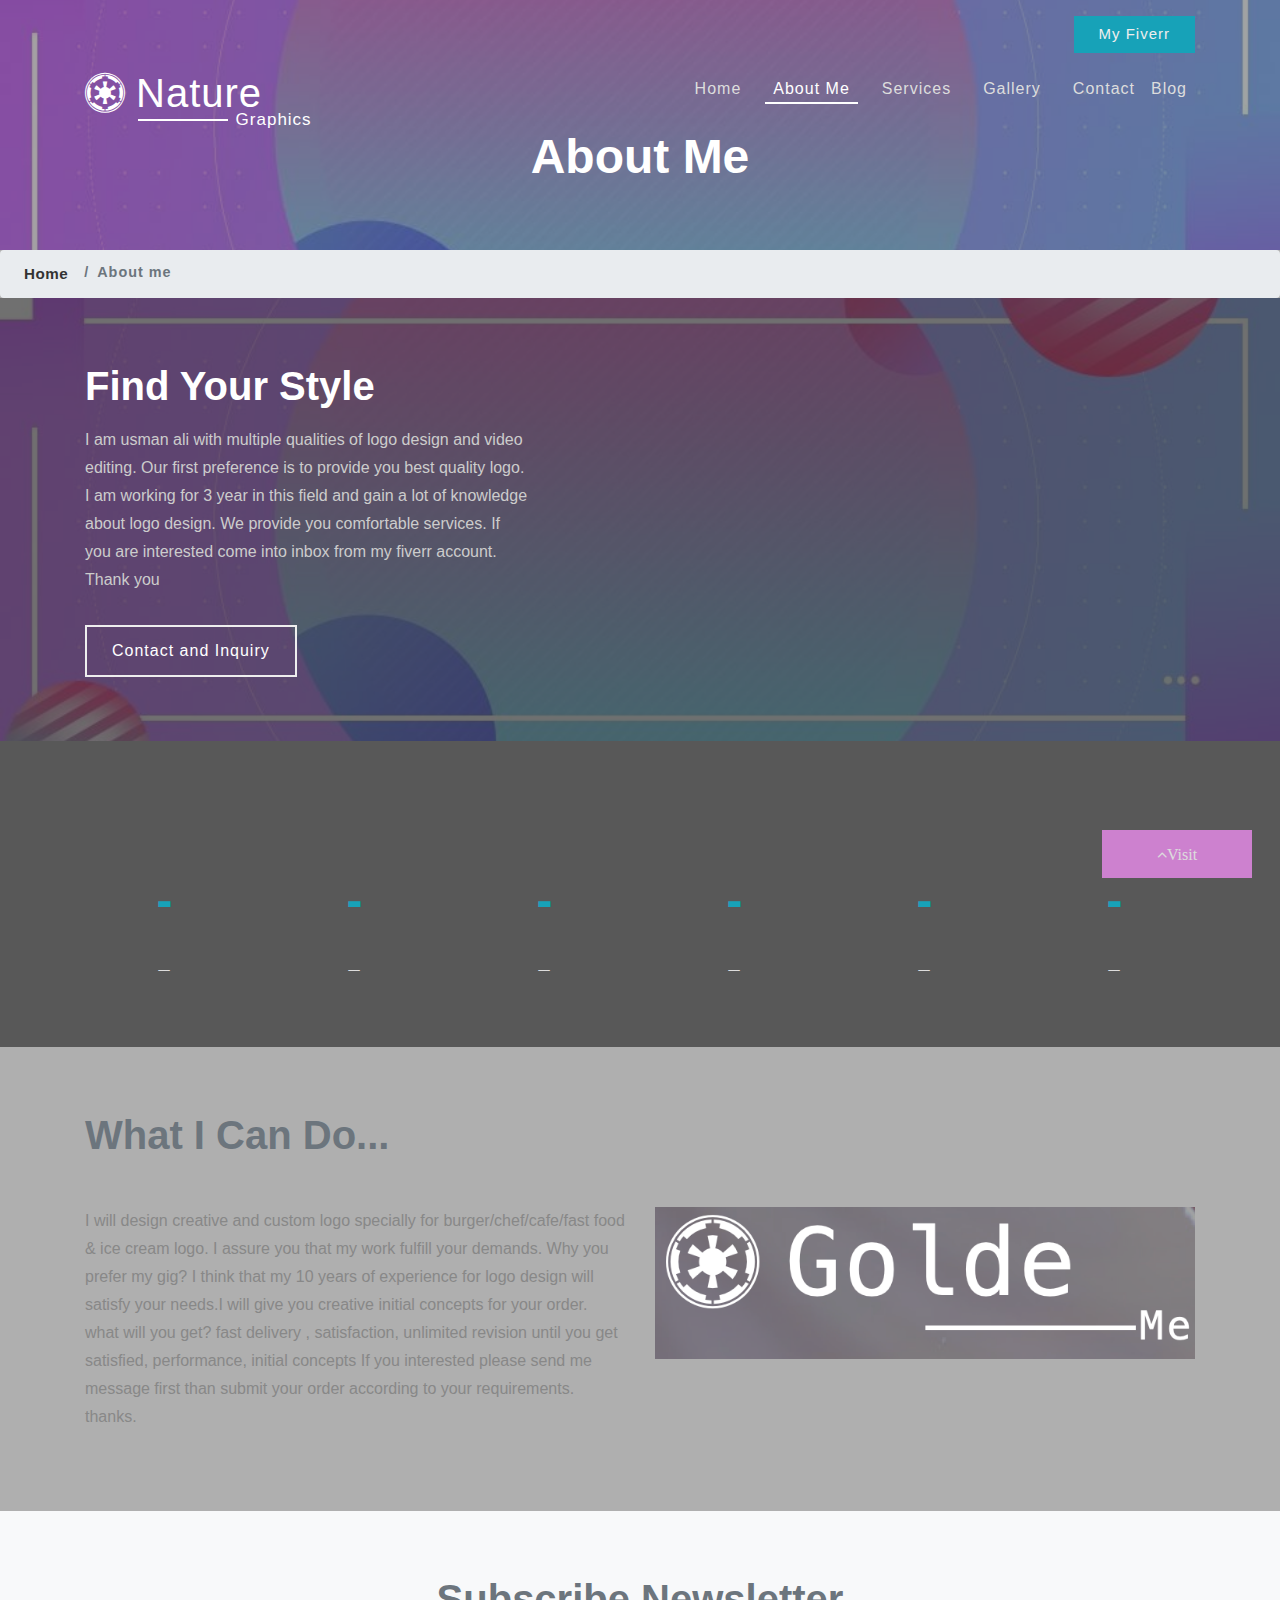
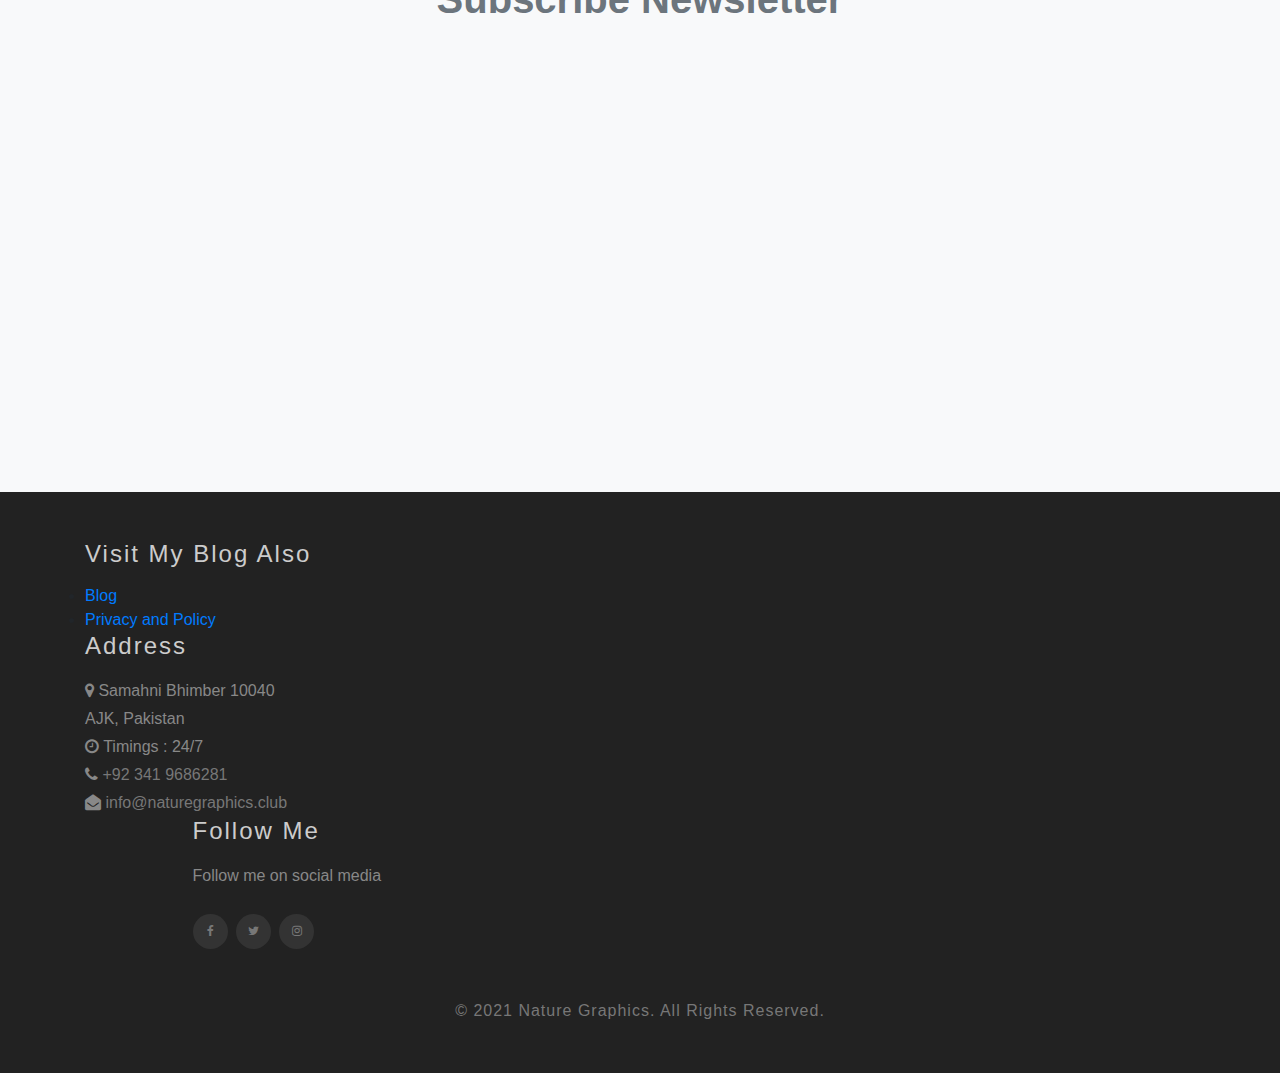
<file: about.html>
<!DOCTYPE html>
<html lang="en">
<head>
	<script data-ad-client="ca-pub-7549338751121522" async src="https://pagead2.googlesyndication.com/pagead/js/adsbygoogle.js"></script>
<script async custom-element="amp-auto-ads"
        src="https://cdn.ampproject.org/v0/amp-auto-ads-0.1.js">
</script>
<title>About me :  Nature Graphics</title>
	
	<!-- Meta tag Keywords -->
	<meta name="viewport" content="width=device-width, initial-scale=1">
	<meta charset="utf-8">
	<meta name="keywords" content="Wedding Organizer web template, Bootstrap Web Templates, Flat Web Templates, Android Compatible web template, 
	Smartphone Compatible web template, free webdesigns for Nokia, Samsung, LG, SonyEricsson, Motorola web design" />
	<script type="application/x-javascript">
		addEventListener("load", function () {
			setTimeout(hideURLbar, 0);
		}, false);

		function hideURLbar() {
			window.scrollTo(0, 1);
		}
	</script>
	<!--// Meta tag Keywords -->
    
	<!-- css files -->
	<link rel="stylesheet" href="css/bootstrap.css"> <!-- Bootstrap-Core-CSS -->
	<link rel="stylesheet" href="css/style.css" type="text/css" media="all" /> <!-- Style-CSS --> 
	<link rel="stylesheet" href="css/font-awesome.min.css"> <!-- Font-Awesome-Icons-CSS -->
	<!-- //css files -->

	<!--web font-->
	<link href="//fonts.googleapis.com/css?family=Inconsolata:400,700&amp;subset=latin-ext,vietnamese" rel="stylesheet">
	<!--//web font-->

</head>

<body>

<!-- header -->
<header>
	<div class="container">
		<!-- top header -->
		<section class="row top_header pt-3">
			<div class="col-lg-6 buttons ml-auto">
 				<a class="btn btn-info1 btn-lg-block w3ls-btn1 px-sm-4 px-3 text-capitalize" href="https://fiverr.com/killer_designs2">My Fiverr</a>
			</div>
		</section>
		<!-- top header -->
		<!-- nav -->
		<nav class="py-3">
        <div id="logo">
			<h1>
				<a class="navbar-brand" href="/"> <span class="fa fa-empire"></span>Nature <span><span class="line"></span>Graphics</span>
				</a>
			</h1>
		</div>

        <label for="drop" class="toggle"><span class="fa fa-bars"></span></label>
        <input type="checkbox" id="drop" />
            <ul class="menu mt-2">
                <li class="mr-lg-3 mr-2"><a href="/">Home</a></li>
                <li class="mr-lg-3 mr-2 active"><a href="about">About me</a></li>
                <li class="mr-lg-3 mr-2"><a href="services">Services</a></li>
                <li class="mr-lg-3 mr-2"><a href="gallery">Gallery</a></li>
                 <li><a href="contact">Contact</a></li>
                 <li><a href="https://blog.naturegraphics.club">Blog</a></li>
            </ul>
        </nav>
		<!-- //nav -->
	</div>
</header>
<!-- //header -->

 <!-- inner banner -->
    <div class="inner_banner layer" id="home">
        <div class="container">
            <div class="agileinfo-inner">
                <h2 class="text-center text-white">
                    About me
                </h2>
            </div>
        </div>
    </div>
    <!-- //inner banner -->
    <!-- breadcrumbs -->
    <nav aria-label="breadcrumb">
        <ol class="breadcrumb">
            <li class="breadcrumb-item">
                <a href="/">Home</a>
            </li>
            <li class="breadcrumb-item active" aria-current="page">About me</li>
        </ol>
    </nav>
    <!-- //breadcrumbs -->



<!-- contact query -->
<section class="query">
	<div class="wthree-different-dot1 py-5">
		<div class="container py-sm-3">
			<div class="row query-grids">
				<div class="col-lg-5">
					<h4 class="mb-3">Find Your Style</h4>
					<p class="mb-3">I am usman ali with multiple qualities of logo design and video editing. Our first preference is to provide you best quality logo. I am working for 3 year in this field and gain a lot of knowledge about logo design. We provide you comfortable services. 
						If you are interested come into inbox from my fiverr account. Thank you</p>
					<a href="contact">Contact and Inquiry </a>
				</div>
			</div>
		</div>
	</div>
</section>
<!-- //contact query -->
<center>
	<script type="text/javascript">
	atOptions = {
		'key' : '7c0c772cb9c5f2d20854642a2643d817',
		'format' : 'iframe',
		'height' : 60,
		'width' : 468,
		'params' : {}
	};
	document.write('<scr' + 'ipt type="text/javascript" src="http' + (location.protocol === 'https:' ? 's' : '') + '://www.effectivedisplayformat.com/7c0c772cb9c5f2d20854642a2643d817/invoke.js"></scr' + 'ipt>');
</script>
	</center>
<!-- /stats -->
<section class="stats_test">
	<div class="wthree-different-dot1 py-5">
	<div class="container py-3">
		<h3 class="heading text-capitalize mb-lg-5 mb-4">  </h3>
		<div class="row">
			<div class="col-12 text-center inner_stat_wthree_agileits">
				<div class="row px-sm-0 px-3">
					<div class="col-lg-2 col-sm-4 col-6 stats_left counter_grid">
						<p class="counter">-</p>
						<h4>_</h4>
					</div>
					<div class="col-lg-2 col-sm-4 col-6 stats_left counter_grid1">
						<p class="counter">-</p>
						<h4>_</h4>
					</div>
					<div class="col-lg-2 col-sm-4 col-6 stats_left counter_grid2">
						<p class="counter">-</p>
						<h4>_</h4>
					</div>
					<div class="col-lg-2 col-sm-4 col-6 stats_left counter_grid3">
						<p class="counter">-</p>
						<h4>_</h4>
					</div>
					<div class="col-lg-2 col-sm-4 col-6 stats_left counter_grid4">
						<p class="counter">-</p>
						<h4>_</h4>
					</div>
					<div class="col-lg-2 col-sm-4 col-6 stats_left counter_grid5">
						<p class="counter">-</p>
						<h4>_</h4>
					</div>
				</div>
			</div>
		</div>
	</div>
</section>
<!-- //stats -->

<!-- about -->
<section class="about py-5">
	<div class="container py-sm-3">
		<h3 class="heading text-capitalize mb-lg-5 mb-4">What I can do...</h3>
		<div class="row about-grids">
			<div class="col-lg-6">
				<p class="mb-3">I will design creative and custom logo specially for burger/chef/cafe/fast food & ice cream logo.
					I assure you that my work fulfill your demands. 
					Why you prefer my gig?
					I think that my 10 years of experience for logo design will satisfy your needs.I will give you creative initial concepts for your order.
					what will you get?
					 fast delivery , satisfaction, unlimited revision until you get satisfied, performance, initial concepts
					
					If you interested please send me message first than submit your order according to your requirements.
					 thanks.</p>
			</div>
			<div class="col-lg-6 mt-lg-0 mt-5">
				<img src="images/who.jpg" alt="" class="img-fluid"/>
			</div>
		</div>
	</div>
</section>
<!-- //about -->


<!-- subscribe -->
<section class="subscribe text-center bg-light py-5">
	<div class="container p-sm-3">
		<h3 class="heading mb-2"> Subscribe Newsletter </h3>
		<iframe src="https://docs.google.com/forms/d/e/1FAIpQLSdmtF6t5bn9hxhyhOy39PpTPi3GPHU56cPFrmAOJgV25JqnXg/viewform?embedded=true" width="240" height="390" frameborder="0" marginheight="0" marginwidth="0">Loading…</iframe>
	</div>
</section>
<!-- //subscribe -->


<head>
<meta name="viewport" content="width=device-width, initial-scale=1">
<style>
body {font-family: Arial, Helvetica, sans-serif;}
* {box-sizing: border-box;}

/* Button used to open the chat form - fixed at the bottom of the page */
.fa-angle-up {
  background-color: rgb(235, 141, 238);
  color: white;
  padding: 16px 20px;
  border: none;
  cursor: pointer;
  opacity: 0.8;
  position: fixed;
  bottom: 23px;
  right: 28px;
  width: 150px;
}

/* The popup chat - hidden by default */
.chat-popup {
  display: none;
  position: fixed;
  bottom: 0;
  right: 15px;
  border: 3px solid #f1f1f1;
  z-index: 9;
}

/* Add styles to the form container */
.form-container {
  max-width: 180px;
  padding: 10px;
  background-color: rgb(138, 136, 136);
}

/* Full-width textarea */
.form-container textarea {
  width: 100%;
  padding: 15px;
  margin: 5px 0 22px 0;
  border: none;
  background: #f1f1f1;
  resize: none;
  min-height: 200px;
}

/* When the textarea gets focus, do something */
.form-container textarea:focus {
  background-color: #ddd;
  outline: none;
}

/* Set a style for the submit/send button */
.form-container .btn {
  background-color: #04AA6D;
  color: white;
  padding: 16px 20px;
  border: none;
  cursor: pointer;
  width: 100%;
  margin-bottom:10px;
  opacity: 0.8;
}
/* Add a red background color to the cancel button */
.form-container .fa-facebook-square {
  background-color: rgb(72, 167, 230);
}
/* Add a red background color to the cancel button */
.form-container .fa-instagram {
  background-color: rgb(220, 48, 226);
}
/* Add a red background color to the cancel button */
.form-container .fa-twitter-square {
  background-color: rgb(51, 152, 247);
}

/* Add a red background color to the cancel button */
.form-container .fa-linkedin-square {
  background-color: rgb(129, 176, 230);
}
/* Add a red background color to the cancel button */
.form-container .fa-close {
  background-color: red;
}

/* Add some hover effects to buttons */
.form-container .btn:hover, .open-button:hover {
  opacity: 1;
}
</style>
</head>
<body>

<button class="fa fa-angle-up" onclick="openForm()">Visit</button>

<div class="chat-popup" id="myForm">
  <div action="/action_page.php" class="form-container">

    <label for="msg"><b>Visit my social accounts</b></label>

	<button class="btn fa fa-user"><a href="https://fiverr.com/killer_designs2"> Fiverr</a></button>
	<button class="btn fa fa-book"><a href="https://blog.naturegraphics.club"> Blog</a></button>
	<button class="btn fa fa-facebook-square"><a href="https://www.facebook.com/profile.php?id=100012530619442"> Facebook</a></button>
	<button class="btn fa fa-instagram"><a href="https://instagram.com/usman40ali?igshid=1w1z4oyvksiz5"> Instagram</a></button>
	<button class="btn fa fa-twitter-square"><a href="https://twitter.com/UsmanAl19335000?s=08"> Twitter</a></button>

    <button type="button" class="btn fa fa-close" onclick="closeForm()">Close</button>
  </div>
</div>

<script>
function openForm() {
  document.getElementById("myForm").style.display = "block";
}

function closeForm() {
  document.getElementById("myForm").style.display = "none";
}
</script>

</body>




<!-- footer -->	
<footer>
	<div class="container py-5">
		<div class="row footer-gap">
			<div class="col-lg-4 col-sm-6">
				<h3 class="text-capitalize mb-3">Visit my blog also</h3>
				<li><a href="https://blog.naturegraphics.club">Blog</a></li>
				<li><a href="privacy-policy">Privacy and Policy</a></li>
				<h3 class="text-capitalize mb-3">Address</h3>
				<address class="mb-0">
					<p class=""><span class="fa fa-map-marker"></span> Samahni Bhimber 10040<br>AJK, Pakistan</p>
					<p><span class="fa fa-clock-o"></span> Timings : 24/7 </p>
					<p><span class="fa fa-phone"></span><a href="tel:+923419686281"> +92 341 9686281</a></p>
					<p><span class="fa fa-envelope-open"></span> <a href="mailto:usmanaliii456@gmail.com">info@naturegraphics.club</a></p>
				</address>
			</div>
 </div>
			<div class="col-lg-3 offset-lg-1 col-sm-6 mt-lg-0 mt-sm-5 mt-4">
				<h3 class="text-capitalize mb-3"> Follow me</h3>
				<p class="mb-4">Follow me on social media</p>
				<div class="social-caption"> 
				<ul class="social mt-lg-0 mt-3">
					<li class="mr-1"><a href="https://www.facebook.com/profile.php?id=100012530619442"><span class="fa fa-facebook"></span></a></li>
					<li class="mr-1"><a href="https://twitter.com/UsmanAl19335000?s=08"><span class="fa fa-twitter"></span></a></li>
					<li class="mr-1"><a href="https://instagram.com/usman40ali?igshid=1w1z4oyvksiz5"><span class="fa fa-instagram"></span></a></li>
  				</ul>
			</div>
		</div>
	</div>
	<div class="copyright pb-5 text-center">
		<p>© 2021 Nature Graphics. All Rights Reserved.</a></p>
	</div>
</footer>
<!-- footer -->
 
</body>
</html>
</file>
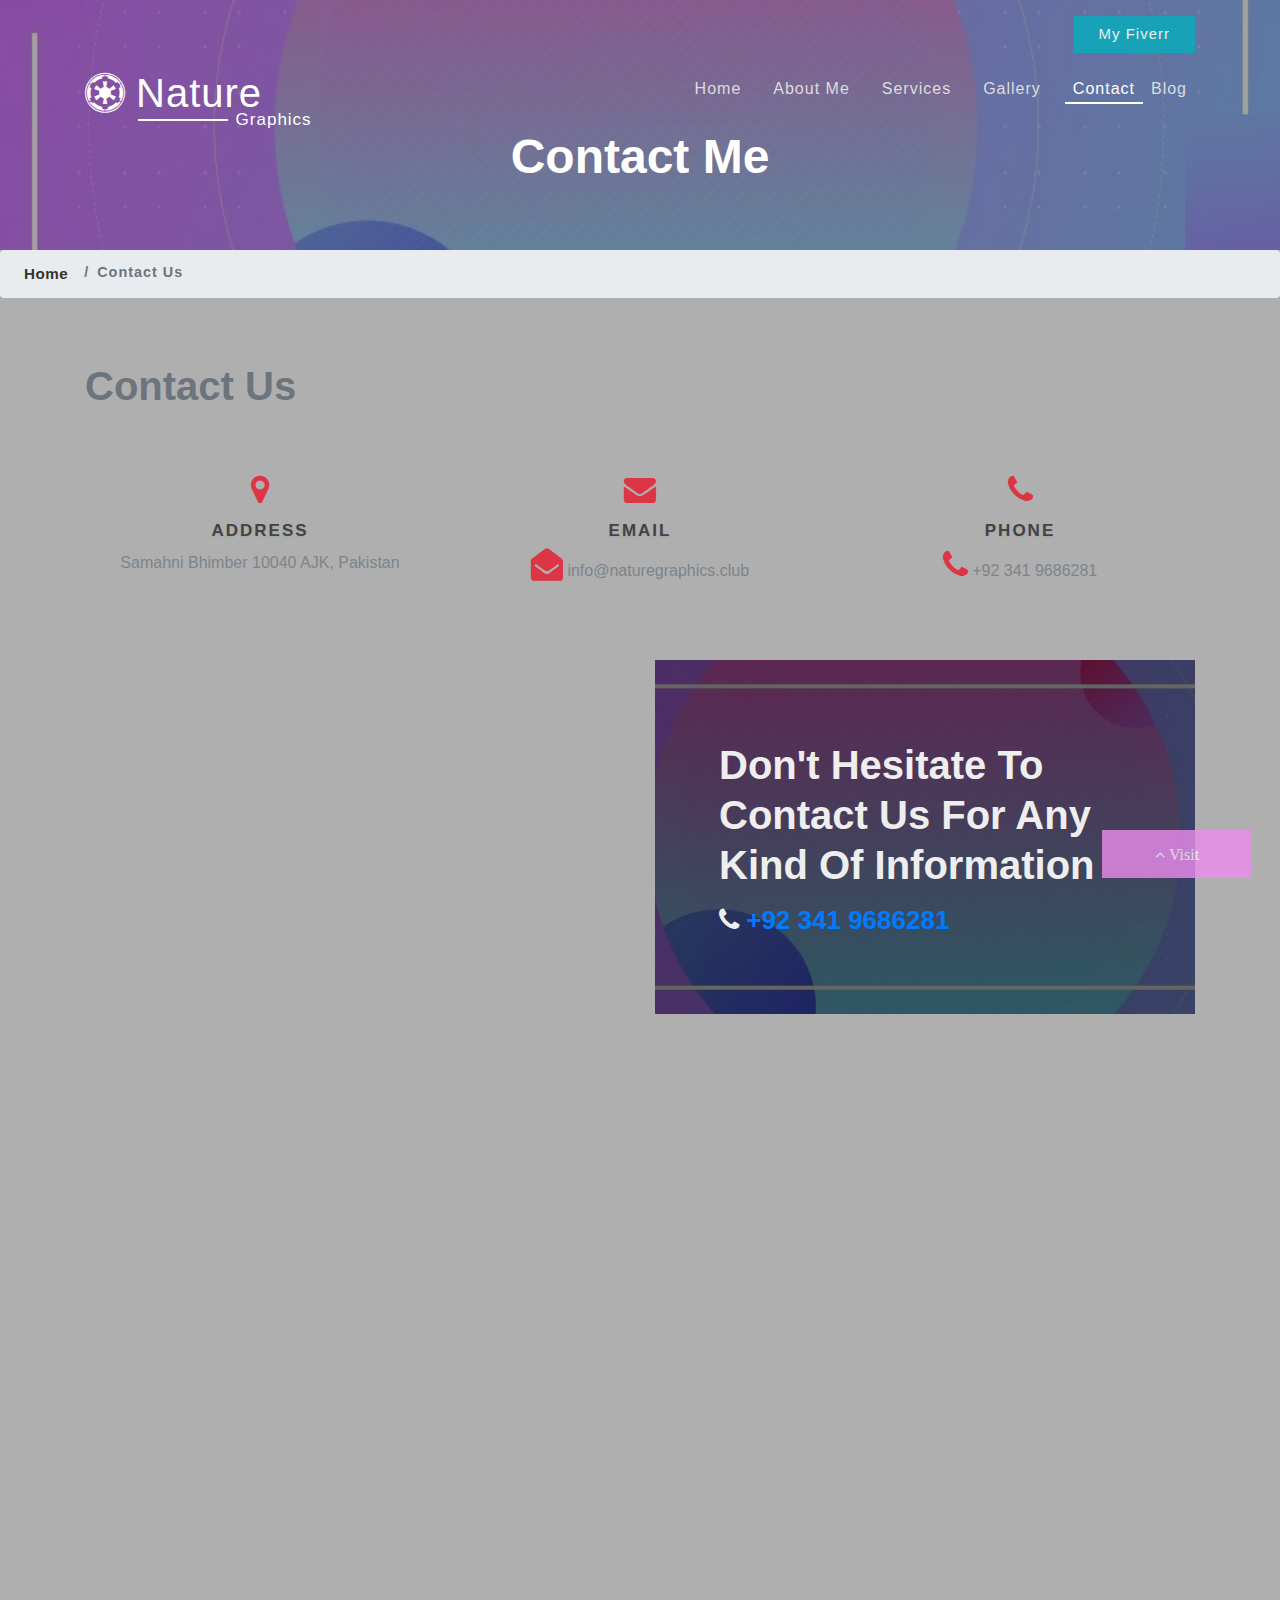
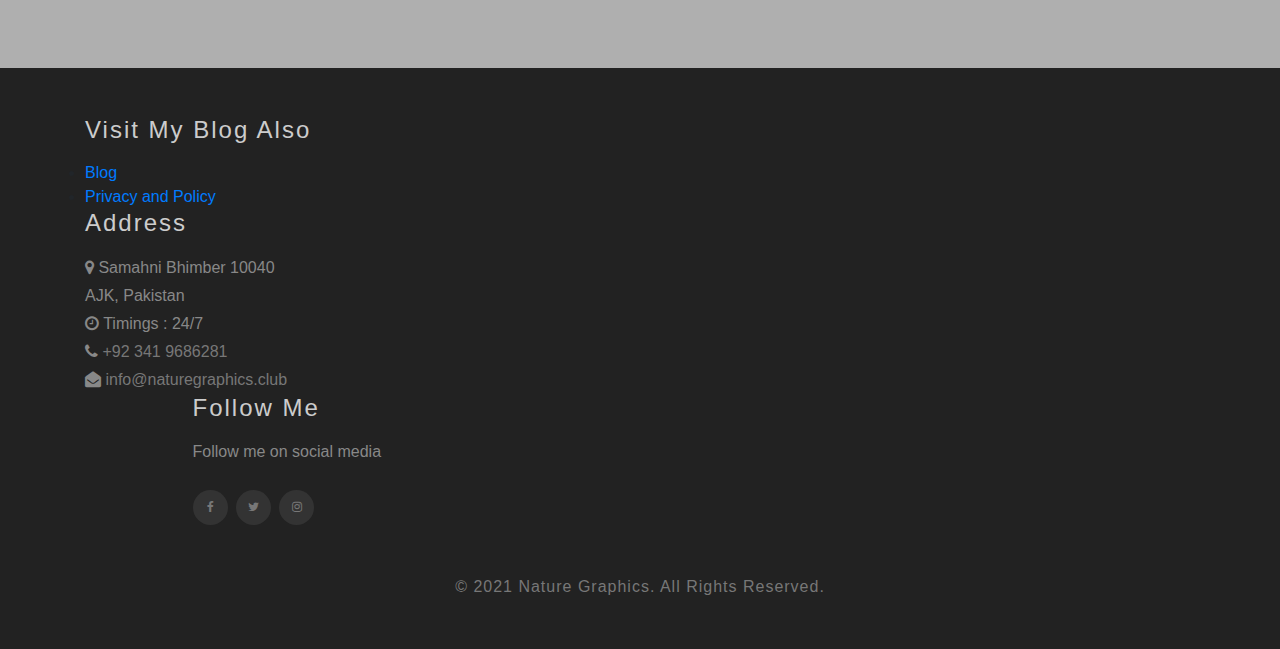
<file: contact.html>
<!DOCTYPE html>
<html lang="en">
<head>
	<script data-ad-client="ca-pub-7549338751121522" async src="https://pagead2.googlesyndication.com/pagead/js/adsbygoogle.js"></script>
<script async custom-element="amp-auto-ads"
        src="https://cdn.ampproject.org/v0/amp-auto-ads-0.1.js">
</script>
<title>Contact :  Nature Graphics</title>
	
	<!-- Meta tag Keywords -->
	<meta name="viewport" content="width=device-width, initial-scale=1">
	<meta charset="utf-8">
	<meta name="keywords" content=" Responsive web template, Bootstrap Web Templates, Flat Web Templates, Android Compatible web template, 
	Smartphone Compatible web template, free webdesigns for Nokia, Samsung, LG, SonyEricsson, Motorola web design" />
	<script type="application/x-javascript">
		addEventListener("load", function () {
			setTimeout(hideURLbar, 0);
		}, false);

		function hideURLbar() {
			window.scrollTo(0, 1);
		}
	</script>
	<!--// Meta tag Keywords -->
    
	<!-- css files -->
	<link rel="stylesheet" href="css/bootstrap.css"> <!-- Bootstrap-Core-CSS -->
	<link rel="stylesheet" href="css/style.css" type="text/css" media="all" /> <!-- Style-CSS --> 
	<link rel="stylesheet" href="css/font-awesome.min.css"> <!-- Font-Awesome-Icons-CSS -->
	<!-- //css files -->

	<!--web font-->
	<link href="//fonts.googleapis.com/css?family=Inconsolata:400,700&amp;subset=latin-ext,vietnamese" rel="stylesheet">
	<!--//web font-->

</head>

<body>


<!-- header -->
<header>
	<div class="container">
		<!-- top header -->
		<section class="row top_header pt-3">
			<div class="col-lg-6 buttons ml-auto">
 				<a class="btn btn-info1 btn-lg-block w3ls-btn1 px-sm-4 px-3 text-capitalize" href="https://fiverr.com/killer_designs2">My Fiverr</a>
			</div>
		</section>
		<!-- top header -->
		<!-- nav -->
		<nav class="py-3">
        <div id="logo">
			<h1>
				<a class="navbar-brand" href="/"> <span class="fa fa-empire"></span>Nature <span><span class="line"></span>Graphics</span>
				</a>
			</h1>
		</div>

        <label for="drop" class="toggle"><span class="fa fa-bars"></span></label>
        <input type="checkbox" id="drop" />
            <ul class="menu mt-2">
                <li class="mr-lg-3 mr-2"><a href="/">Home</a></li>
                <li class="mr-lg-3 mr-2"><a href="about">About me</a></li>
                <li class="mr-lg-3 mr-2"><a href="services">Services</a></li>
                <li class="mr-lg-3 mr-2"><a href="gallery">Gallery</a></li>
                 <li class="active"><a href="contact">Contact</a></li>
                 <li><a href="https://blog.naturegraphics.club">Blog</a></li>
            </ul>
        </nav>
		<!-- //nav -->
	</div>
</header>
<!-- //header -->

 <!-- inner banner -->
    <div class="inner_banner layer" id="home">
        <div class="container">
            <div class="agileinfo-inner">
                <h2 class="text-center text-white">
                    Contact me
                </h2>
            </div>
        </div>
    </div>
    <!-- //inner banner -->
    <!-- breadcrumbs -->
    <nav aria-label="breadcrumb">
        <ol class="breadcrumb">
            <li class="breadcrumb-item">
                <a href="/">Home</a>
            </li>
            <li class="breadcrumb-item active" aria-current="page">Contact Us</li>
        </ol>
    </nav>
    <!-- //breadcrumbs -->

<!-- contact -->
<section class="contact py-5">
	<div class="container py-sm-3">
		<h3 class="heading text-capitalize mb-lg-5 mb-4"> Contact Us </h3>
		<div class="address row">
			<div class="col-md-4 address-grid">
				<div class="address-info">
					<div class="address-left text-center">
						<span class="fa fa-map-marker"></span>
					</div>
					<div class="address-right text-center">
						<h6 class="ad-info text-uppercase mb-2">Address</h6>
						<p>Samahni Bhimber 10040 AJK, Pakistan

						</p>
					</div>
				</div>

			</div>
			<div class="col-md-4 address-grid">
				<div class="address-info">
					<div class="address-left text-center">
						<span class="fa fa-envelope"></span>
					</div>
					<div class="address-right text-center">
						<h6 class="ad-info text-uppercase mb-2">Email</h6>
						<p><span class="fa fa-envelope-open"></span> <a href="mailto:usmanaliii456@gmail.com">info@naturegraphics.club</a></p>
					</div>

				</div>
			</div>
			<div class="col-md-4 address-grid">
				<div class="address-info">
					<div class="address-left text-center">
						<span class="fa fa-phone"></span>
					</div>
					<div class="address-right text-center">
						<h6 class="ad-info text-uppercase mb-2">Phone</h6>
						<p><span class="fa fa-phone"></span><a href="tel:+923419686281"> +92 341 9686281</a></p>

					</div>
				</div>
			</div>
		</div>
		<script type="text/javascript">
	atOptions = {
		'key' : '7c0c772cb9c5f2d20854642a2643d817',
		'format' : 'iframe',
		'height' : 60,
		'width' : 468,
		'params' : {}
	};
	document.write('<scr' + 'ipt type="text/javascript" src="http' + (location.protocol === 'https:' ? 's' : '') + '://www.effectivedisplayformat.com/7c0c772cb9c5f2d20854642a2643d817/invoke.js"></scr' + 'ipt>');
</script>
		<div class="form row py-5">
			<div class="col-lg-6 contact-form">
				<iframe src="https://docs.google.com/forms/d/e/1FAIpQLSekBFzTEi38ODLqRwzvwo1YRxbMk1slkZhvkyjnCJxTn8iagQ/viewform?embedded=true" width="250" height="582" frameborder="0" marginheight="0" marginwidth="0">Loading…</iframe>
			</div>
			<div class="col-lg-6 mt-lg-0 mt-5">
				<div class="bg-img">
					<div class="contact-layer">
						<h3 class="mb-3">Don't hesitate to contact us for any kind of information</h3>
						<p><span class="fa fa-phone"></span><a href="tel:+923419686281"> +92 341 9686281</a></p>
					</div>
				</div>
			</div>
		</div>
		
		<div class="map">
			<iframe src="https://www.google.com/maps/embed?pb=!1m14!1m12!1m3!1d1441.186613640208!2d74.13110273715121!3d33.08487056146431!2m3!1f0!2f0!3f0!3m2!1i1024!2i768!4f13.1!5e1!3m2!1sen!2s!4v1620468371638!5m2!1sen!2s" width="400" height="300" style="border:0;" allowfullscreen="" loading="lazy"></iframe>		</div>
	</div>
</section>	
<!-- //contact -->

<center>
	<script async="async" data-cfasync="false" src="//pl16528573.highperformancecpm.com/94460bd50e5bbfe3dbba6ba3c708b4d7/invoke.js"></script>
<div id="container-94460bd50e5bbfe3dbba6ba3c708b4d7"></div>
	</center>
<head>
	<meta name="viewport" content="width=device-width, initial-scale=1">
	<style>
	body {font-family: Arial, Helvetica, sans-serif;}
	* {box-sizing: border-box;}
	
	/* Button used to open the chat form - fixed at the bottom of the page */
.fa-angle-up {
	  background-color: rgb(235, 141, 238);
	  color: white;
	  padding: 16px 20px;
	  border: none;
	  cursor: pointer;
	  opacity: 0.8;
	  position: fixed;
	  bottom: 23px;
	  right: 28px;
	  width: 150px;
	}
	
	/* The popup chat - hidden by default */
	.chat-popup {
	  display: none;
	  position: fixed;
	  bottom: 0;
	  right: 15px;
	  border: 3px solid #f1f1f1;
	  z-index: 9;
	}
	
	/* Add styles to the form container */
	.form-container {
	  max-width: 180px;
	  padding: 10px;
	  background-color: rgb(138, 136, 136);
	}
	
	/* Full-width textarea */
	.form-container textarea {
	  width: 100%;
	  padding: 15px;
	  margin: 5px 0 22px 0;
	  border: none;
	  background: #f1f1f1;
	  resize: none;
	  min-height: 200px;
	}
	
	/* When the textarea gets focus, do something */
	.form-container textarea:focus {
	  background-color: #ddd;
	  outline: none;
	}
	
	/* Set a style for the submit/send button */
	.form-container .btn {
	  background-color: #04AA6D;
	  color: white;
	  padding: 16px 20px;
	  border: none;
	  cursor: pointer;
	  width: 100%;
	  margin-bottom:10px;
	  opacity: 0.8;
	}
	/* Add a red background color to the cancel button */
	.form-container .fa-facebook-square {
	  background-color: rgb(72, 167, 230);
	}
	/* Add a red background color to the cancel button */
	.form-container .fa-instagram {
	  background-color: rgb(220, 48, 226);
	}
	/* Add a red background color to the cancel button */
	.form-container .fa-twitter-square {
	  background-color: rgb(51, 152, 247);
	}
	
	/* Add a red background color to the cancel button */
	.form-container .fa-linkedin-square {
	  background-color: rgb(129, 176, 230);
	}
	/* Add a red background color to the cancel button */
.form-container .fa-close {
	  background-color: red;
	}
	
	/* Add some hover effects to buttons */
	.form-container .btn:hover, .open-button:hover {
	  opacity: 1;
	}
	</style>
	</head>
	<body>
	
<button class="fa fa-angle-up" onclick="openForm()"> 
 Visit</button>
	
	<div class="chat-popup" id="myForm">
	  <div action="/action_page.php" class="form-container">
	
		<label for="msg"><b>Visit my social accounts</b></label>
	
		<button class="btn jam-fiverr"><a href="https://fiverr.com/killer_designs2">Fiverr</a></button>
		<button class="btn"><a href="https://blog.naturegraphics.club">Blog</a></button>
		<button class="btn fa fa-facebook-square"><a href="https://www.facebook.com/profile.php?id=100012530619442"> Facebook</a></button>
		<button class="btn fa fa-instagram"><a href="https://instagram.com/usman40ali?igshid=1w1z4oyvksiz5"> Instagram</a></button>
		<button class="btn fa fa-twitter-square"><a href="https://twitter.com/UsmanAl19335000?s=08"> Twitter</a></button>
	
    <button type="button" class="btn fa fa-close" onclick="closeForm()"> Close</button>
	  </div>
	</div>
	
	<script>
	function openForm() {
	  document.getElementById("myForm").style.display = "block";
	}
	
	function closeForm() {
	  document.getElementById("myForm").style.display = "none";
	}
	</script>
	
	</body>
	
	


<!-- footer -->	
<footer>
	<div class="container py-5">
		<div class="row footer-gap">
			<div class="col-lg-4 col-sm-6">
				<h3 class="text-capitalize mb-3">Visit my blog also</h3>
				<li><a href="https://blog.naturegraphics.club">Blog</a></li>
				<li><a href="privacy-policy">Privacy and Policy</a></li>
				<h3 class="text-capitalize mb-3">Address</h3>
				<address class="mb-0">
					<p class=""><span class="fa fa-map-marker"></span> Samahni Bhimber 10040<br>AJK, Pakistan</p>
					<p><span class="fa fa-clock-o"></span> Timings : 24/7 </p>
					<p><span class="fa fa-phone"></span><a href="tel:+923419686281"> +92 341 9686281</a></p>
					<p><span class="fa fa-envelope-open"></span> <a href="mailto:usmanaliii456@gmail.com">info@naturegraphics.club</a></p>
				</address>
			</div>
 </div>
			<div class="col-lg-3 offset-lg-1 col-sm-6 mt-lg-0 mt-sm-5 mt-4">
				<h3 class="text-capitalize mb-3"> Follow me</h3>
				<p class="mb-4">Follow me on social media</p>
				<div class="social-caption"> 
				<ul class="social mt-lg-0 mt-3">
					<li class="mr-1"><a href="https://www.facebook.com/profile.php?id=100012530619442"><span class="fa fa-facebook"></span></a></li>
					<li class="mr-1"><a href="https://twitter.com/UsmanAl19335000?s=08"><span class="fa fa-twitter"></span></a></li>
					<li class="mr-1"><a href="https://instagram.com/usman40ali?igshid=1w1z4oyvksiz5"><span class="fa fa-instagram"></span></a></li>
  				</ul>
			</div>
		</div>
	</div>
	<div class="copyright pb-5 text-center">
		<p>© 2021 Nature Graphics. All Rights Reserved.</a></p>
	</div>
</footer>
<!-- footer -->
 </body>
</html>
</file>
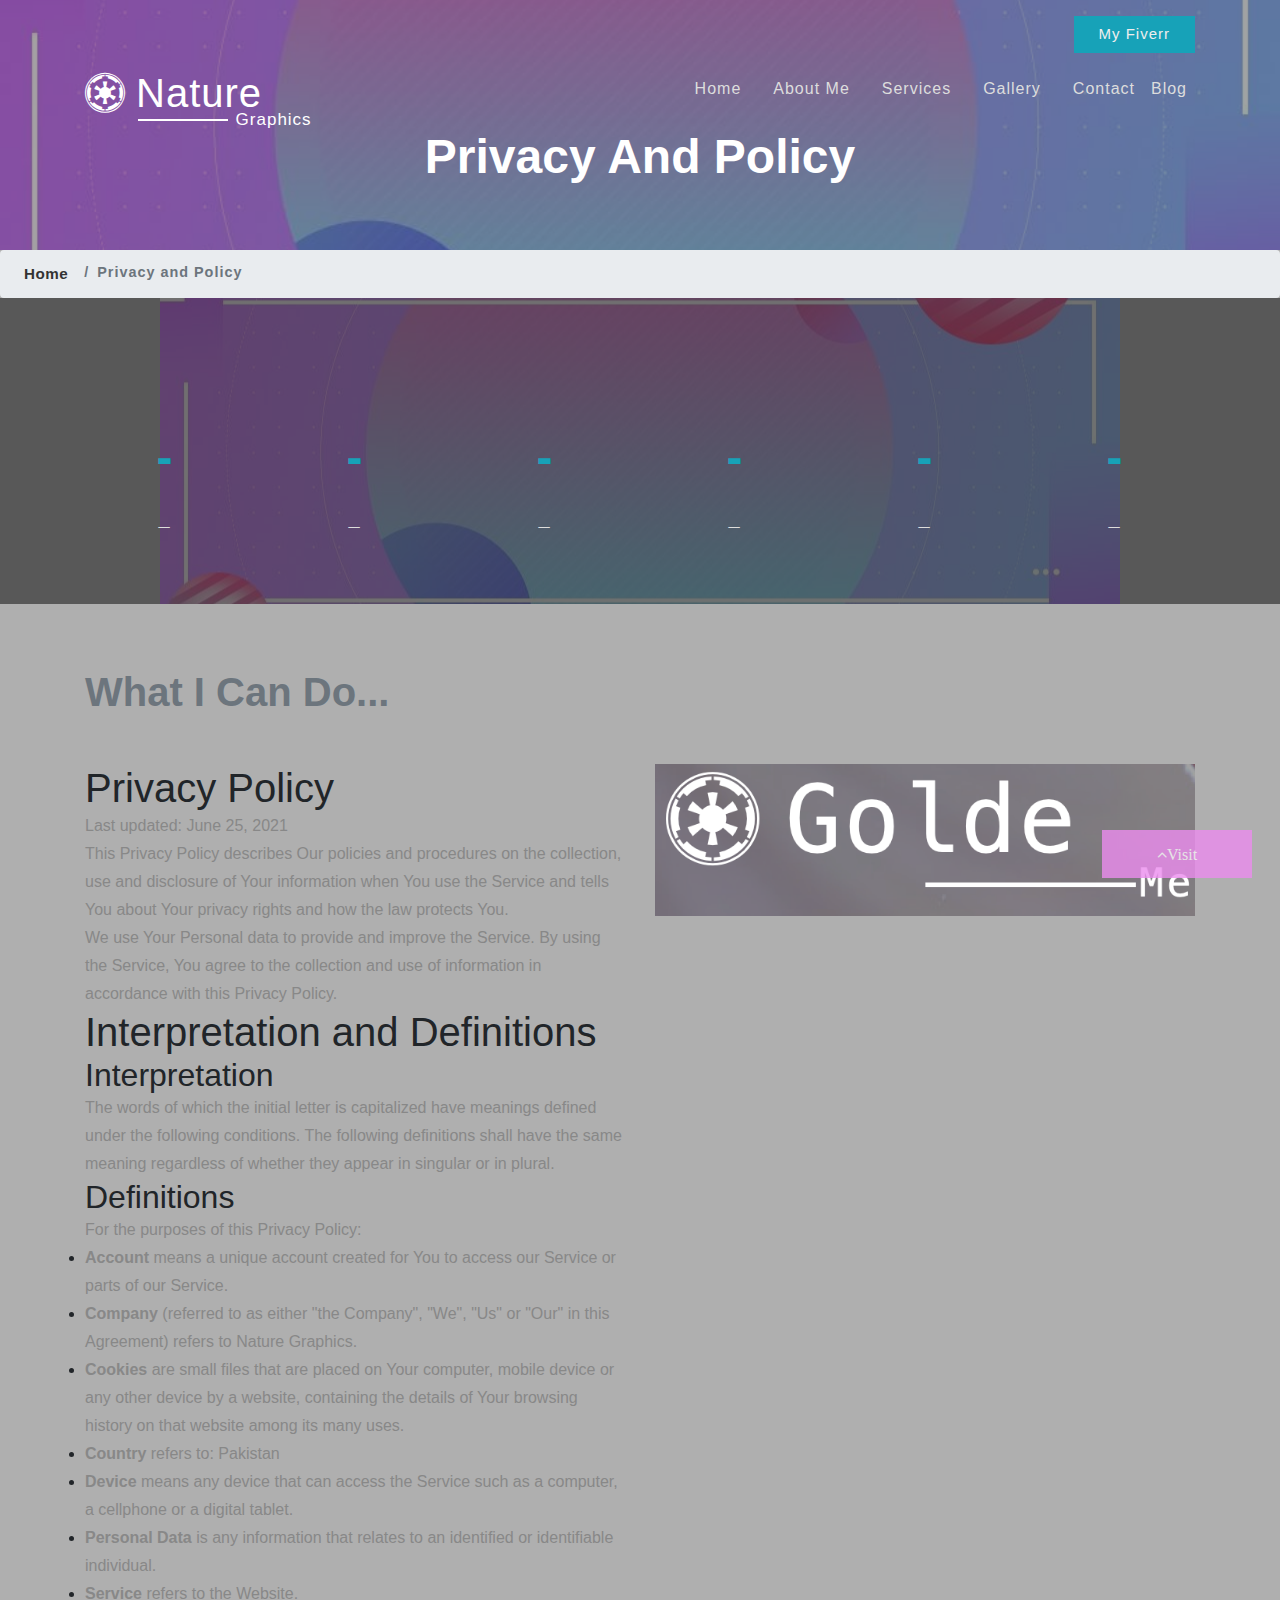
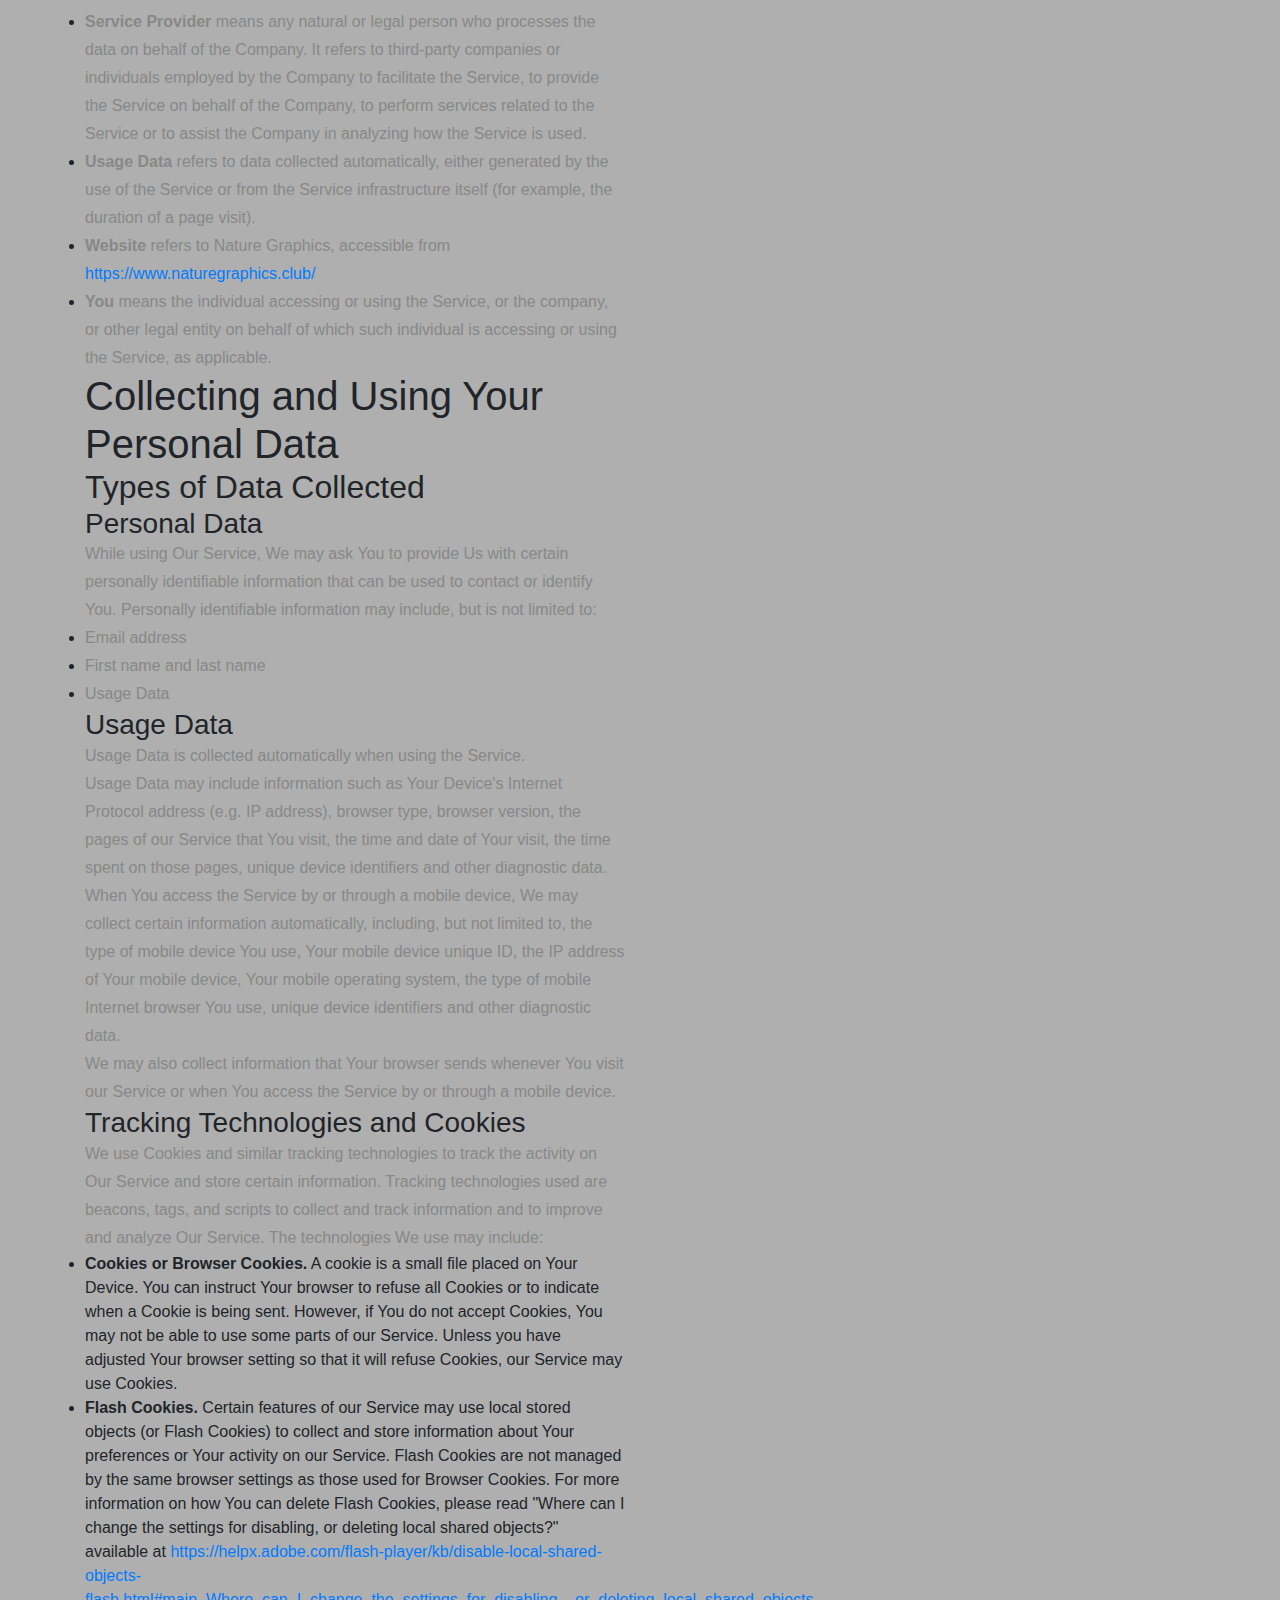
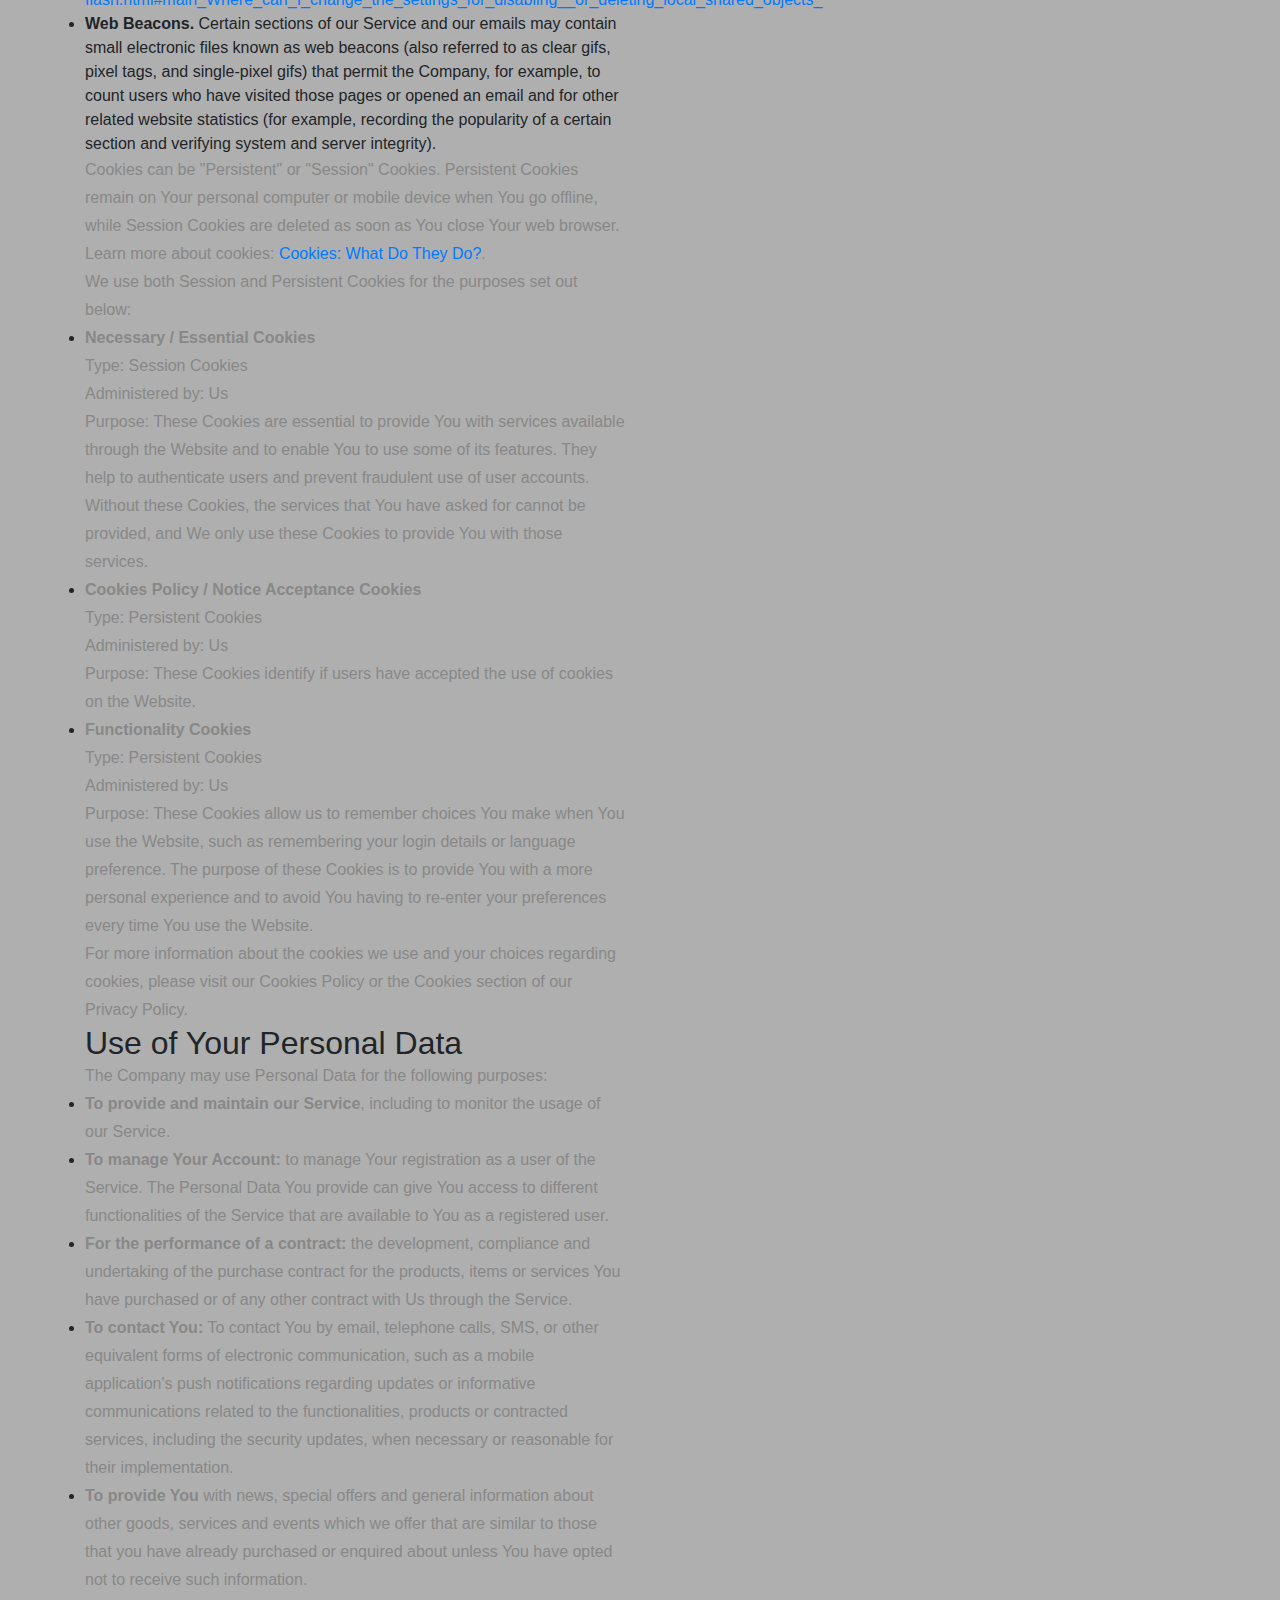
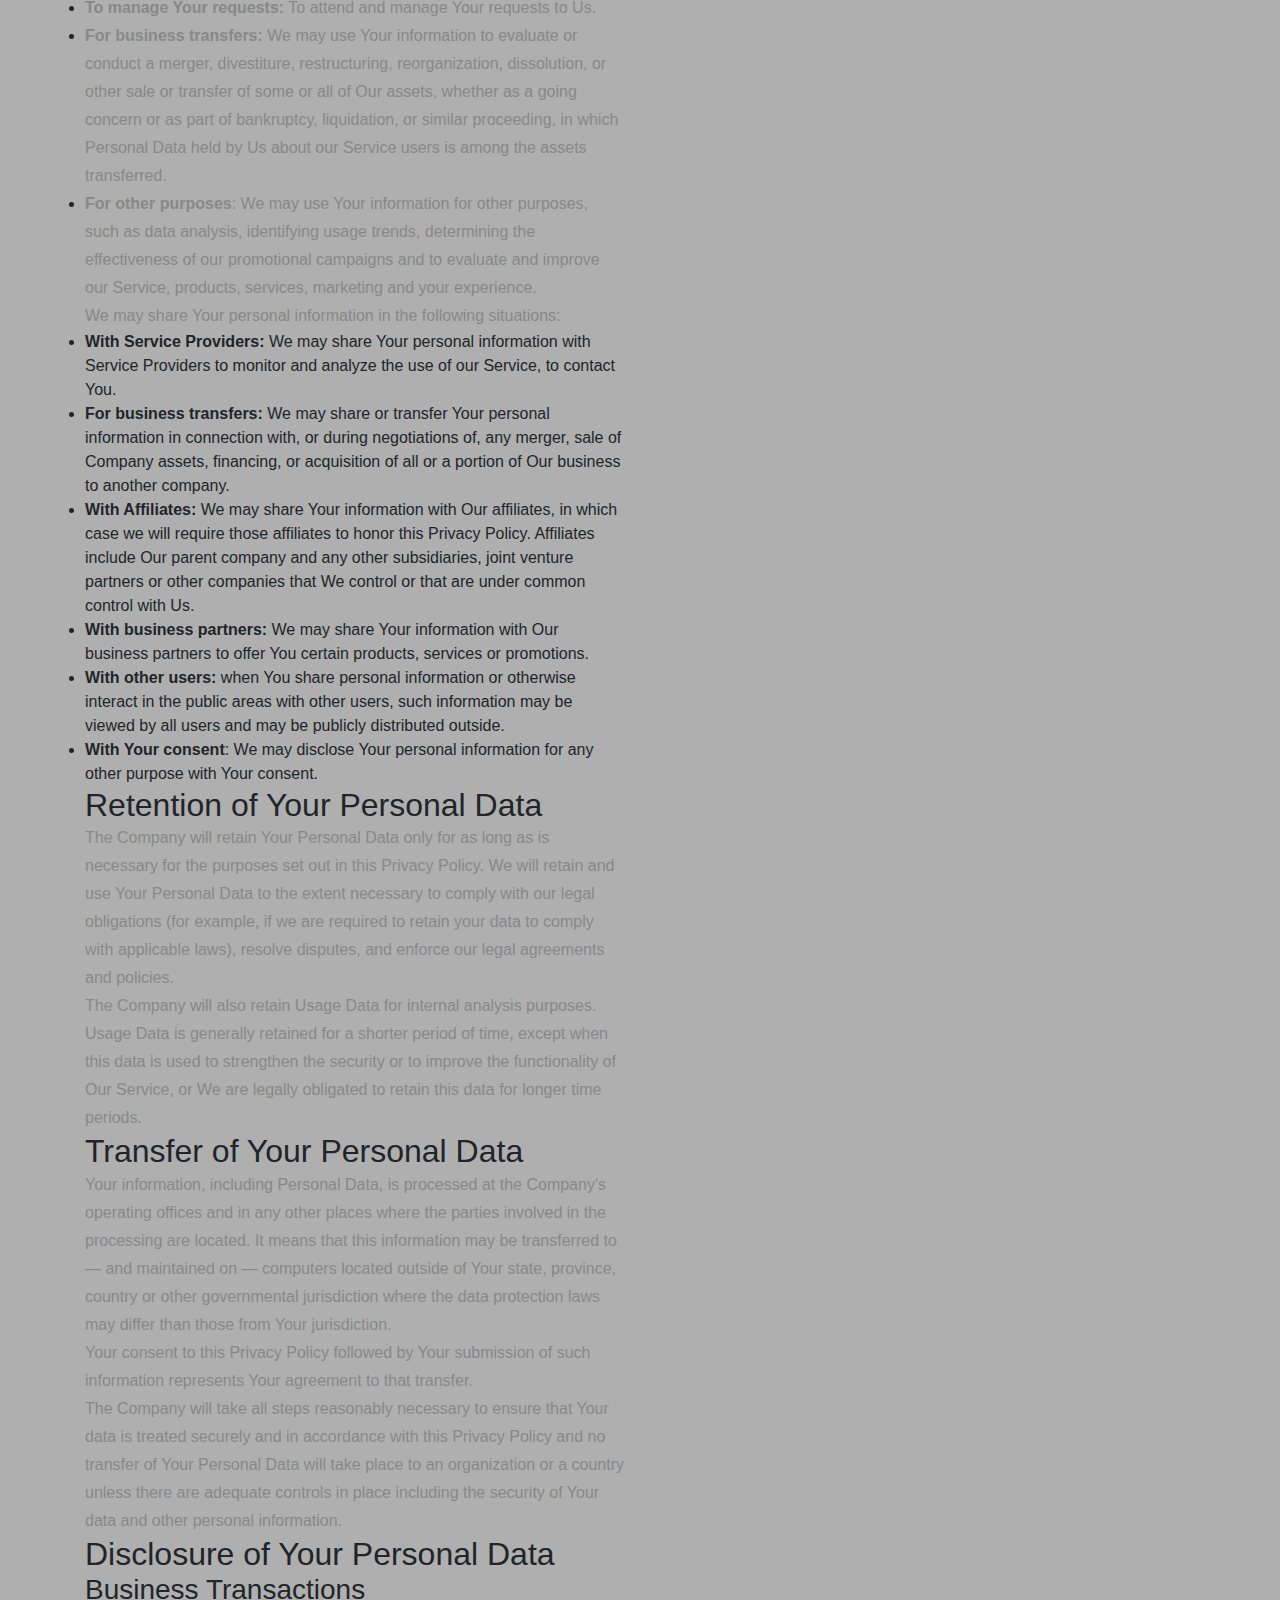
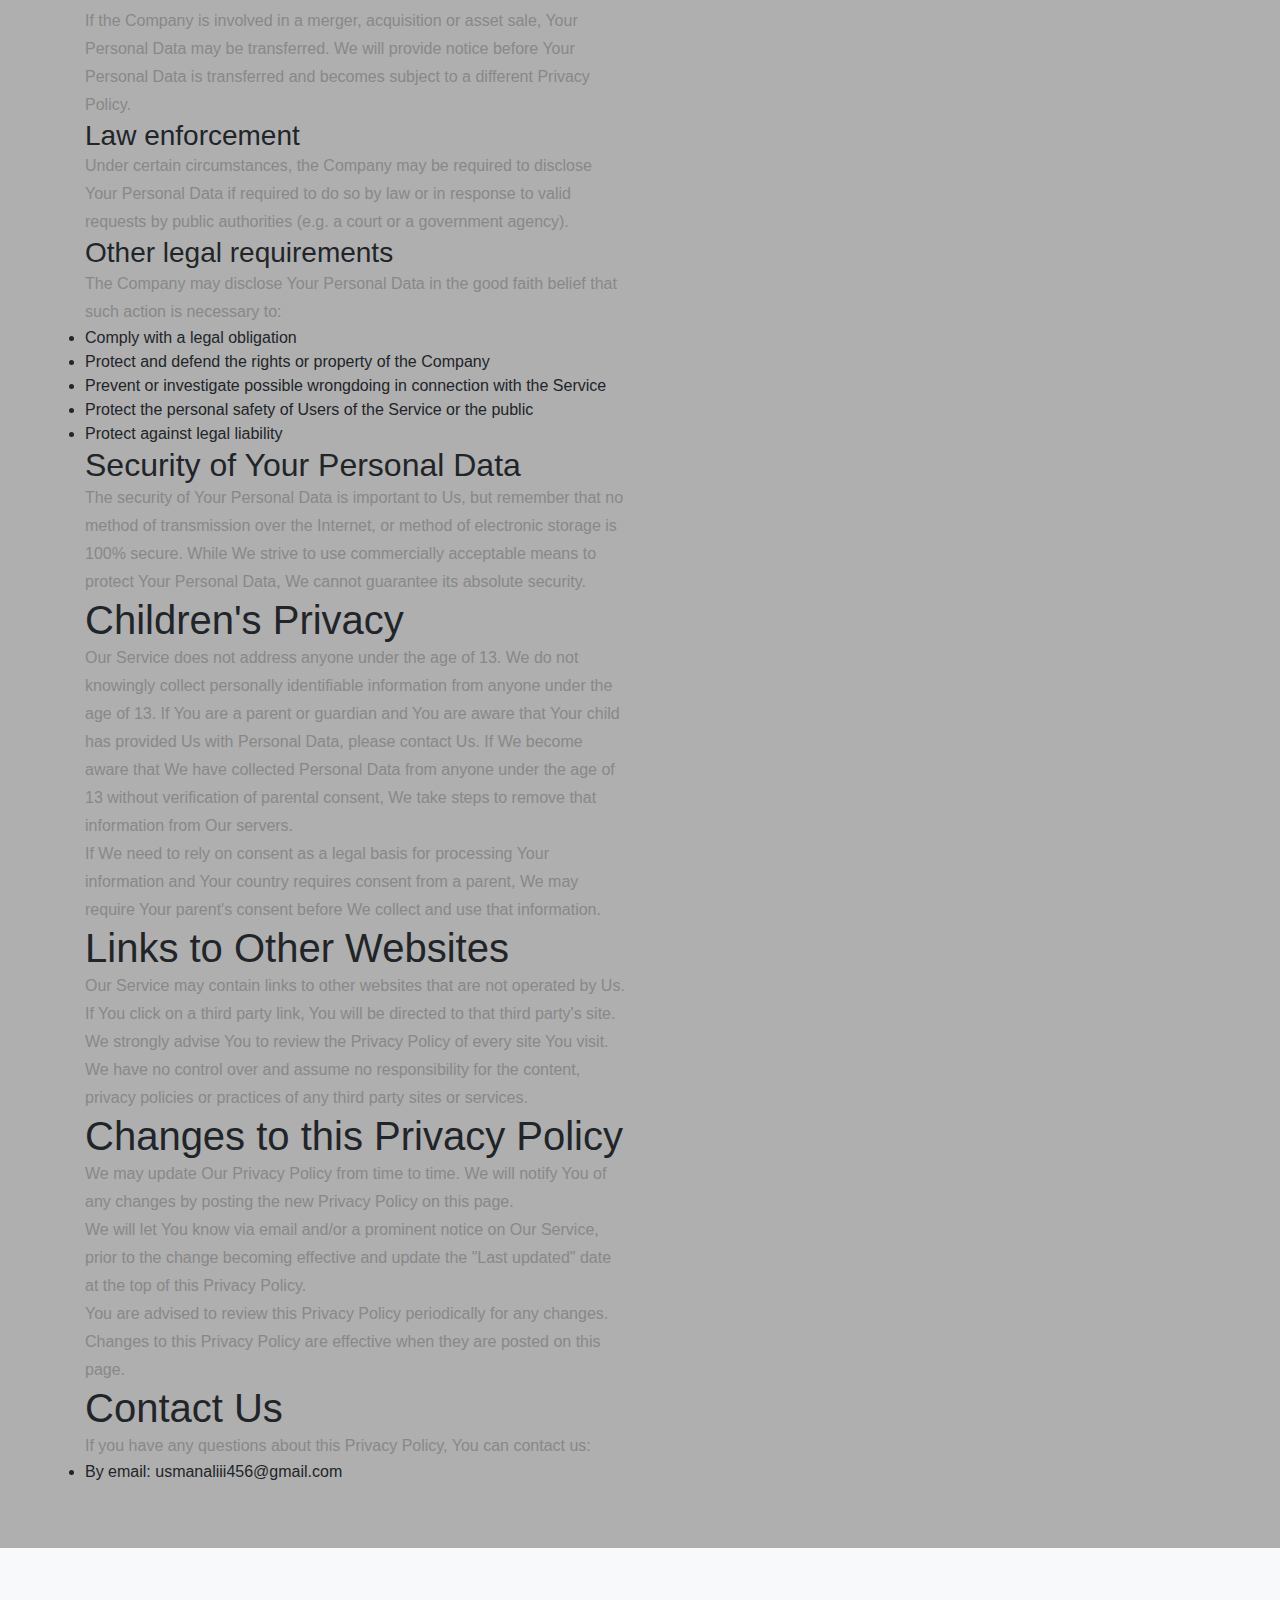
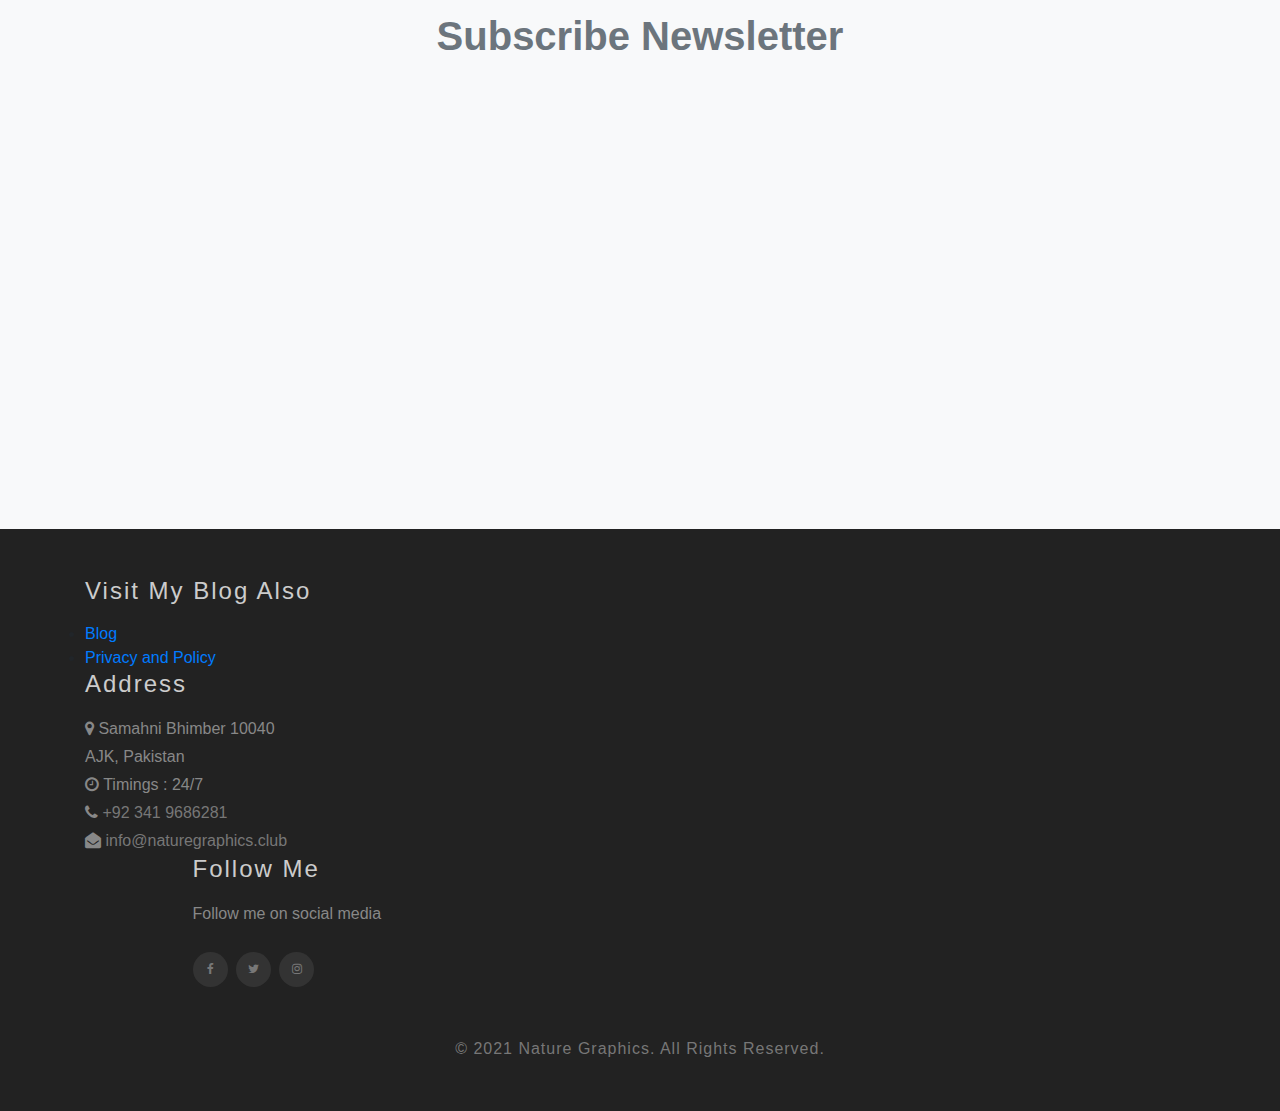
<file: privacy-policy.html>
<!DOCTYPE html>
<html lang="en">
<head>
	<script data-ad-client="ca-pub-7549338751121522" async src="https://pagead2.googlesyndication.com/pagead/js/adsbygoogle.js"></script>
<script async custom-element="amp-auto-ads"
        src="https://cdn.ampproject.org/v0/amp-auto-ads-0.1.js">
</script>
<title>Privacy and Policy :  Nature Graphics</title>
	
	<!-- Meta tag Keywords -->
	<meta name="viewport" content="width=device-width, initial-scale=1">
	<meta charset="utf-8">
	<meta name="keywords" content="Wedding Organizer web template, Bootstrap Web Templates, Flat Web Templates, Android Compatible web template, 
	Smartphone Compatible web template, free webdesigns for Nokia, Samsung, LG, SonyEricsson, Motorola web design" />
	<script type="application/x-javascript">
		addEventListener("load", function () {
			setTimeout(hideURLbar, 0);
		}, false);

		function hideURLbar() {
			window.scrollTo(0, 1);
		}
	</script>
	<!--// Meta tag Keywords -->
    
	<!-- css files -->
	<link rel="stylesheet" href="css/bootstrap.css"> <!-- Bootstrap-Core-CSS -->
	<link rel="stylesheet" href="css/style.css" type="text/css" media="all" /> <!-- Style-CSS --> 
	<link rel="stylesheet" href="css/font-awesome.min.css"> <!-- Font-Awesome-Icons-CSS -->
	<!-- //css files -->

	<!--web font-->
	<link href="//fonts.googleapis.com/css?family=Inconsolata:400,700&amp;subset=latin-ext,vietnamese" rel="stylesheet">
	<!--//web font-->

</head>

<body>

<!-- header -->
<header>
	<div class="container">
		<!-- top header -->
		<section class="row top_header pt-3">
			<div class="col-lg-6 buttons ml-auto">
 				<a class="btn btn-info1 btn-lg-block w3ls-btn1 px-sm-4 px-3 text-capitalize" href="https://fiverr.com/killer_designs2">My Fiverr</a>
			</div>
		</section>
		<!-- top header -->
		<!-- nav -->
		<nav class="py-3">
        <div id="logo">
			<h1>
				<a class="navbar-brand" href="/"> <span class="fa fa-empire"></span>Nature <span><span class="line"></span>Graphics</span>
				</a>
			</h1>
		</div>

        <label for="drop" class="toggle"><span class="fa fa-bars"></span></label>
        <input type="checkbox" id="drop" />
            <ul class="menu mt-2">
                <li class="mr-lg-3 mr-2"><a href="/">Home</a></li>
                <li class="mr-lg-3 mr-2"><a href="about">About me</a></li>
                <li class="mr-lg-3 mr-2"><a href="services">Services</a></li>
                <li class="mr-lg-3 mr-2"><a href="gallery">Gallery</a></li>
                 <li><a href="contact">Contact</a></li>
                 <li><a href="https://blog.naturegraphics.club">Blog</a></li>
            </ul>
        </nav>
		<!-- //nav -->
	</div>
</header>
<!-- //header -->

 <!-- inner banner -->
    <div class="inner_banner layer" id="home">
        <div class="container">
            <div class="agileinfo-inner">
                <h2 class="text-center text-white">
                    Privacy and Policy
                </h2>
            </div>
        </div>
    </div>
    <!-- //inner banner -->
    <!-- breadcrumbs -->
    <nav aria-label="breadcrumb">
        <ol class="breadcrumb">
            <li class="breadcrumb-item">
                <a href="/">Home</a>
            </li>
            <li class="breadcrumb-item active" aria-current="page">Privacy and Policy</li>
        </ol>
    </nav>
    <!-- //breadcrumbs -->



<!-- /stats -->
<section class="stats_test">
	<div class="wthree-different-dot1 py-5">
	<div class="container py-3">
		<h3 class="heading text-capitalize mb-lg-5 mb-4">  </h3>
		<div class="row">
			<div class="col-12 text-center inner_stat_wthree_agileits">
				<div class="row px-sm-0 px-3">
					<div class="col-lg-2 col-sm-4 col-6 stats_left counter_grid">
						<p class="counter">-</p>
						<h4>_</h4>
					</div>
					<div class="col-lg-2 col-sm-4 col-6 stats_left counter_grid1">
						<p class="counter">-</p>
						<h4>_</h4>
					</div>
					<div class="col-lg-2 col-sm-4 col-6 stats_left counter_grid2">
						<p class="counter">-</p>
						<h4>_</h4>
					</div>
					<div class="col-lg-2 col-sm-4 col-6 stats_left counter_grid3">
						<p class="counter">-</p>
						<h4>_</h4>
					</div>
					<div class="col-lg-2 col-sm-4 col-6 stats_left counter_grid4">
						<p class="counter">-</p>
						<h4>_</h4>
					</div>
					<div class="col-lg-2 col-sm-4 col-6 stats_left counter_grid5">
						<p class="counter">-</p>
						<h4>_</h4>
					</div>
				</div>
			</div>
		</div>
	</div>
</section>
<!-- //stats -->

<!-- about -->
<section class="about py-5">
	<div class="container py-sm-3">
		<h3 class="heading text-capitalize mb-lg-5 mb-4">What I can do...</h3>
		<div class="row about-grids">
			<div class="col-lg-6">
				<h1>Privacy Policy</h1>
				<p>Last updated: June 25, 2021</p>
				<p>This Privacy Policy describes Our policies and procedures on the collection, use and disclosure of Your information when You use the Service and tells You about Your privacy rights and how the law protects You.</p>
				<p>We use Your Personal data to provide and improve the Service. By using the Service, You agree to the collection and use of information in accordance with this Privacy Policy.</p>
				<h1>Interpretation and Definitions</h1>
				<h2>Interpretation</h2>
				<p>The words of which the initial letter is capitalized have meanings defined under the following conditions. The following definitions shall have the same meaning regardless of whether they appear in singular or in plural.</p>
				<h2>Definitions</h2>
				<p>For the purposes of this Privacy Policy:</p>
				<ul>
				<li>
				<p><strong>Account</strong> means a unique account created for You to access our Service or parts of our Service.</p>
				</li>
				<li>
				<p><strong>Company</strong> (referred to as either &quot;the Company&quot;, &quot;We&quot;, &quot;Us&quot; or &quot;Our&quot; in this Agreement) refers to Nature Graphics.</p>
				</li>
				<li>
				<p><strong>Cookies</strong> are small files that are placed on Your computer, mobile device or any other device by a website, containing the details of Your browsing history on that website among its many uses.</p>
				</li>
				<li>
				<p><strong>Country</strong> refers to:  Pakistan</p>
				</li>
				<li>
				<p><strong>Device</strong> means any device that can access the Service such as a computer, a cellphone or a digital tablet.</p>
				</li>
				<li>
				<p><strong>Personal Data</strong> is any information that relates to an identified or identifiable individual.</p>
				</li>
				<li>
				<p><strong>Service</strong> refers to the Website.</p>
				</li>
				<li>
				<p><strong>Service Provider</strong> means any natural or legal person who processes the data on behalf of the Company. It refers to third-party companies or individuals employed by the Company to facilitate the Service, to provide the Service on behalf of the Company, to perform services related to the Service or to assist the Company in analyzing how the Service is used.</p>
				</li>
				<li>
				<p><strong>Usage Data</strong> refers to data collected automatically, either generated by the use of the Service or from the Service infrastructure itself (for example, the duration of a page visit).</p>
				</li>
				<li>
				<p><strong>Website</strong> refers to Nature Graphics, accessible from <a href="https://www.naturegraphics.club/" rel="external nofollow noopener" target="_blank">https://www.naturegraphics.club/</a></p>
				</li>
				<li>
				<p><strong>You</strong> means the individual accessing or using the Service, or the company, or other legal entity on behalf of which such individual is accessing or using the Service, as applicable.</p>
				</li>
				</ul>
				<h1>Collecting and Using Your Personal Data</h1>
				<h2>Types of Data Collected</h2>
				<h3>Personal Data</h3>
				<p>While using Our Service, We may ask You to provide Us with certain personally identifiable information that can be used to contact or identify You. Personally identifiable information may include, but is not limited to:</p>
				<ul>
				<li>
				<p>Email address</p>
				</li>
				<li>
				<p>First name and last name</p>
				</li>
				<li>
				<p>Usage Data</p>
				</li>
				</ul>
				<h3>Usage Data</h3>
				<p>Usage Data is collected automatically when using the Service.</p>
				<p>Usage Data may include information such as Your Device's Internet Protocol address (e.g. IP address), browser type, browser version, the pages of our Service that You visit, the time and date of Your visit, the time spent on those pages, unique device identifiers and other diagnostic data.</p>
				<p>When You access the Service by or through a mobile device, We may collect certain information automatically, including, but not limited to, the type of mobile device You use, Your mobile device unique ID, the IP address of Your mobile device, Your mobile operating system, the type of mobile Internet browser You use, unique device identifiers and other diagnostic data.</p>
				<p>We may also collect information that Your browser sends whenever You visit our Service or when You access the Service by or through a mobile device.</p>
				<h3>Tracking Technologies and Cookies</h3>
				<p>We use Cookies and similar tracking technologies to track the activity on Our Service and store certain information. Tracking technologies used are beacons, tags, and scripts to collect and track information and to improve and analyze Our Service. The technologies We use may include:</p>
				<ul>
				<li><strong>Cookies or Browser Cookies.</strong> A cookie is a small file placed on Your Device. You can instruct Your browser to refuse all Cookies or to indicate when a Cookie is being sent. However, if You do not accept Cookies, You may not be able to use some parts of our Service. Unless you have adjusted Your browser setting so that it will refuse Cookies, our Service may use Cookies.</li>
				<li><strong>Flash Cookies.</strong> Certain features of our Service may use local stored objects (or Flash Cookies) to collect and store information about Your preferences or Your activity on our Service. Flash Cookies are not managed by the same browser settings as those used for Browser Cookies. For more information on how You can delete Flash Cookies, please read &quot;Where can I change the settings for disabling, or deleting local shared objects?&quot; available at <a href="https://helpx.adobe.com/flash-player/kb/disable-local-shared-objects-flash.html#main_Where_can_I_change_the_settings_for_disabling__or_deleting_local_shared_objects_" rel="external nofollow noopener" target="_blank">https://helpx.adobe.com/flash-player/kb/disable-local-shared-objects-flash.html#main_Where_can_I_change_the_settings_for_disabling__or_deleting_local_shared_objects_</a></li>
				<li><strong>Web Beacons.</strong> Certain sections of our Service and our emails may contain small electronic files known as web beacons (also referred to as clear gifs, pixel tags, and single-pixel gifs) that permit the Company, for example, to count users who have visited those pages or opened an email and for other related website statistics (for example, recording the popularity of a certain section and verifying system and server integrity).</li>
				</ul>
				<p>Cookies can be &quot;Persistent&quot; or &quot;Session&quot; Cookies. Persistent Cookies remain on Your personal computer or mobile device when You go offline, while Session Cookies are deleted as soon as You close Your web browser. Learn more about cookies: <a href="https://www.freeprivacypolicy.com/blog/cookies/" target="_blank">Cookies: What Do They Do?</a>.</p>
				<p>We use both Session and Persistent Cookies for the purposes set out below:</p>
				<ul>
				<li>
				<p><strong>Necessary / Essential Cookies</strong></p>
				<p>Type: Session Cookies</p>
				<p>Administered by: Us</p>
				<p>Purpose: These Cookies are essential to provide You with services available through the Website and to enable You to use some of its features. They help to authenticate users and prevent fraudulent use of user accounts. Without these Cookies, the services that You have asked for cannot be provided, and We only use these Cookies to provide You with those services.</p>
				</li>
				<li>
				<p><strong>Cookies Policy / Notice Acceptance Cookies</strong></p>
				<p>Type: Persistent Cookies</p>
				<p>Administered by: Us</p>
				<p>Purpose: These Cookies identify if users have accepted the use of cookies on the Website.</p>
				</li>
				<li>
				<p><strong>Functionality Cookies</strong></p>
				<p>Type: Persistent Cookies</p>
				<p>Administered by: Us</p>
				<p>Purpose: These Cookies allow us to remember choices You make when You use the Website, such as remembering your login details or language preference. The purpose of these Cookies is to provide You with a more personal experience and to avoid You having to re-enter your preferences every time You use the Website.</p>
				</li>
				</ul>
				<p>For more information about the cookies we use and your choices regarding cookies, please visit our Cookies Policy or the Cookies section of our Privacy Policy.</p>
				<h2>Use of Your Personal Data</h2>
				<p>The Company may use Personal Data for the following purposes:</p>
				<ul>
				<li>
				<p><strong>To provide and maintain our Service</strong>, including to monitor the usage of our Service.</p>
				</li>
				<li>
				<p><strong>To manage Your Account:</strong> to manage Your registration as a user of the Service. The Personal Data You provide can give You access to different functionalities of the Service that are available to You as a registered user.</p>
				</li>
				<li>
				<p><strong>For the performance of a contract:</strong> the development, compliance and undertaking of the purchase contract for the products, items or services You have purchased or of any other contract with Us through the Service.</p>
				</li>
				<li>
				<p><strong>To contact You:</strong> To contact You by email, telephone calls, SMS, or other equivalent forms of electronic communication, such as a mobile application's push notifications regarding updates or informative communications related to the functionalities, products or contracted services, including the security updates, when necessary or reasonable for their implementation.</p>
				</li>
				<li>
				<p><strong>To provide You</strong> with news, special offers and general information about other goods, services and events which we offer that are similar to those that you have already purchased or enquired about unless You have opted not to receive such information.</p>
				</li>
				<li>
				<p><strong>To manage Your requests:</strong> To attend and manage Your requests to Us.</p>
				</li>
				<li>
				<p><strong>For business transfers:</strong> We may use Your information to evaluate or conduct a merger, divestiture, restructuring, reorganization, dissolution, or other sale or transfer of some or all of Our assets, whether as a going concern or as part of bankruptcy, liquidation, or similar proceeding, in which Personal Data held by Us about our Service users is among the assets transferred.</p>
				</li>
				<li>
				<p><strong>For other purposes</strong>: We may use Your information for other purposes, such as data analysis, identifying usage trends, determining the effectiveness of our promotional campaigns and to evaluate and improve our Service, products, services, marketing and your experience.</p>
				</li>
				</ul>
				<p>We may share Your personal information in the following situations:</p>
				<ul>
				<li><strong>With Service Providers:</strong> We may share Your personal information with Service Providers to monitor and analyze the use of our Service,  to contact You.</li>
				<li><strong>For business transfers:</strong> We may share or transfer Your personal information in connection with, or during negotiations of, any merger, sale of Company assets, financing, or acquisition of all or a portion of Our business to another company.</li>
				<li><strong>With Affiliates:</strong> We may share Your information with Our affiliates, in which case we will require those affiliates to honor this Privacy Policy. Affiliates include Our parent company and any other subsidiaries, joint venture partners or other companies that We control or that are under common control with Us.</li>
				<li><strong>With business partners:</strong> We may share Your information with Our business partners to offer You certain products, services or promotions.</li>
				<li><strong>With other users:</strong> when You share personal information or otherwise interact in the public areas with other users, such information may be viewed by all users and may be publicly distributed outside.</li>
				<li><strong>With Your consent</strong>: We may disclose Your personal information for any other purpose with Your consent.</li>
				</ul>
				<h2>Retention of Your Personal Data</h2>
				<p>The Company will retain Your Personal Data only for as long as is necessary for the purposes set out in this Privacy Policy. We will retain and use Your Personal Data to the extent necessary to comply with our legal obligations (for example, if we are required to retain your data to comply with applicable laws), resolve disputes, and enforce our legal agreements and policies.</p>
				<p>The Company will also retain Usage Data for internal analysis purposes. Usage Data is generally retained for a shorter period of time, except when this data is used to strengthen the security or to improve the functionality of Our Service, or We are legally obligated to retain this data for longer time periods.</p>
				<h2>Transfer of Your Personal Data</h2>
				<p>Your information, including Personal Data, is processed at the Company's operating offices and in any other places where the parties involved in the processing are located. It means that this information may be transferred to — and maintained on — computers located outside of Your state, province, country or other governmental jurisdiction where the data protection laws may differ than those from Your jurisdiction.</p>
				<p>Your consent to this Privacy Policy followed by Your submission of such information represents Your agreement to that transfer.</p>
				<p>The Company will take all steps reasonably necessary to ensure that Your data is treated securely and in accordance with this Privacy Policy and no transfer of Your Personal Data will take place to an organization or a country unless there are adequate controls in place including the security of Your data and other personal information.</p>
				<h2>Disclosure of Your Personal Data</h2>
				<h3>Business Transactions</h3>
				<p>If the Company is involved in a merger, acquisition or asset sale, Your Personal Data may be transferred. We will provide notice before Your Personal Data is transferred and becomes subject to a different Privacy Policy.</p>
				<h3>Law enforcement</h3>
				<p>Under certain circumstances, the Company may be required to disclose Your Personal Data if required to do so by law or in response to valid requests by public authorities (e.g. a court or a government agency).</p>
				<h3>Other legal requirements</h3>
				<p>The Company may disclose Your Personal Data in the good faith belief that such action is necessary to:</p>
				<ul>
				<li>Comply with a legal obligation</li>
				<li>Protect and defend the rights or property of the Company</li>
				<li>Prevent or investigate possible wrongdoing in connection with the Service</li>
				<li>Protect the personal safety of Users of the Service or the public</li>
				<li>Protect against legal liability</li>
				</ul>
				<h2>Security of Your Personal Data</h2>
				<p>The security of Your Personal Data is important to Us, but remember that no method of transmission over the Internet, or method of electronic storage is 100% secure. While We strive to use commercially acceptable means to protect Your Personal Data, We cannot guarantee its absolute security.</p>
				<h1>Children's Privacy</h1>
				<p>Our Service does not address anyone under the age of 13. We do not knowingly collect personally identifiable information from anyone under the age of 13. If You are a parent or guardian and You are aware that Your child has provided Us with Personal Data, please contact Us. If We become aware that We have collected Personal Data from anyone under the age of 13 without verification of parental consent, We take steps to remove that information from Our servers.</p>
				<p>If We need to rely on consent as a legal basis for processing Your information and Your country requires consent from a parent, We may require Your parent's consent before We collect and use that information.</p>
				<h1>Links to Other Websites</h1>
				<p>Our Service may contain links to other websites that are not operated by Us. If You click on a third party link, You will be directed to that third party's site. We strongly advise You to review the Privacy Policy of every site You visit.</p>
				<p>We have no control over and assume no responsibility for the content, privacy policies or practices of any third party sites or services.</p>
				<h1>Changes to this Privacy Policy</h1>
				<p>We may update Our Privacy Policy from time to time. We will notify You of any changes by posting the new Privacy Policy on this page.</p>
				<p>We will let You know via email and/or a prominent notice on Our Service, prior to the change becoming effective and update the &quot;Last updated&quot; date at the top of this Privacy Policy.</p>
				<p>You are advised to review this Privacy Policy periodically for any changes. Changes to this Privacy Policy are effective when they are posted on this page.</p>
				<h1>Contact Us</h1>
				<p>If you have any questions about this Privacy Policy, You can contact us:</p>
				<ul>
				<li>By email: usmanaliii456@gmail.com</li>
				</ul>			</div>
			<div class="col-lg-6 mt-lg-0 mt-5">
				<img src="images/who.jpg" alt="" class="img-fluid"/>
			</div>
		</div>
	</div>
</section>
<!-- //about -->


<!-- subscribe -->
<section class="subscribe text-center bg-light py-5">
	<div class="container p-sm-3">
		<h3 class="heading mb-2"> Subscribe Newsletter </h3>
		<iframe src="https://docs.google.com/forms/d/e/1FAIpQLSdmtF6t5bn9hxhyhOy39PpTPi3GPHU56cPFrmAOJgV25JqnXg/viewform?embedded=true" width="240" height="390" frameborder="0" marginheight="0" marginwidth="0">Loading…</iframe>
	</div>
</section>
<!-- //subscribe -->


<head>
<meta name="viewport" content="width=device-width, initial-scale=1">
<style>
body {font-family: Arial, Helvetica, sans-serif;}
* {box-sizing: border-box;}

/* Button used to open the chat form - fixed at the bottom of the page */
.fa-angle-up {
  background-color: rgb(235, 141, 238);
  color: white;
  padding: 16px 20px;
  border: none;
  cursor: pointer;
  opacity: 0.8;
  position: fixed;
  bottom: 23px;
  right: 28px;
  width: 150px;
}

/* The popup chat - hidden by default */
.chat-popup {
  display: none;
  position: fixed;
  bottom: 0;
  right: 15px;
  border: 3px solid #f1f1f1;
  z-index: 9;
}

/* Add styles to the form container */
.form-container {
  max-width: 180px;
  padding: 10px;
  background-color: rgb(138, 136, 136);
}

/* Full-width textarea */
.form-container textarea {
  width: 100%;
  padding: 15px;
  margin: 5px 0 22px 0;
  border: none;
  background: #f1f1f1;
  resize: none;
  min-height: 200px;
}

/* When the textarea gets focus, do something */
.form-container textarea:focus {
  background-color: #ddd;
  outline: none;
}

/* Set a style for the submit/send button */
.form-container .btn {
  background-color: #04AA6D;
  color: white;
  padding: 16px 20px;
  border: none;
  cursor: pointer;
  width: 100%;
  margin-bottom:10px;
  opacity: 0.8;
}
/* Add a red background color to the cancel button */
.form-container .fa-facebook-square {
  background-color: rgb(72, 167, 230);
}
/* Add a red background color to the cancel button */
.form-container .fa-instagram {
  background-color: rgb(220, 48, 226);
}
/* Add a red background color to the cancel button */
.form-container .fa-twitter-square {
  background-color: rgb(51, 152, 247);
}

/* Add a red background color to the cancel button */
.form-container .fa-linkedin-square {
  background-color: rgb(129, 176, 230);
}
/* Add a red background color to the cancel button */
.form-container .fa-close {
  background-color: red;
}

/* Add some hover effects to buttons */
.form-container .btn:hover, .open-button:hover {
  opacity: 1;
}
</style>
</head>
<body>

<button class="fa fa-angle-up" onclick="openForm()">Visit</button>

<div class="chat-popup" id="myForm">
  <div action="/action_page.php" class="form-container">

    <label for="msg"><b>Visit my social accounts</b></label>

	<button class="btn fa fa-user"><a href="https://fiverr.com/killer_designs2"> Fiverr</a></button>
	<button class="btn fa fa-book"><a href="https://blog.naturegraphics.club"> Blog</a></button>
	<button class="btn fa fa-facebook-square"><a href="https://www.facebook.com/profile.php?id=100012530619442"> Facebook</a></button>
	<button class="btn fa fa-instagram"><a href="https://instagram.com/usman40ali?igshid=1w1z4oyvksiz5"> Instagram</a></button>
	<button class="btn fa fa-twitter-square"><a href="https://twitter.com/UsmanAl19335000?s=08"> Twitter</a></button>

    <button type="button" class="btn fa fa-close" onclick="closeForm()">Close</button>
  </div>
</div>

<script>
function openForm() {
  document.getElementById("myForm").style.display = "block";
}

function closeForm() {
  document.getElementById("myForm").style.display = "none";
}
</script>

</body>




<!-- footer -->	
<footer>
	<div class="container py-5">
		<div class="row footer-gap">
			<div class="col-lg-4 col-sm-6">
				<h3 class="text-capitalize mb-3">Visit my blog also</h3>
				<li><a href="https://blog.naturegraphics.club">Blog</a></li>
				<li><a href="privacy-policy">Privacy and Policy</a></li>
				<h3 class="text-capitalize mb-3">Address</h3>
				<address class="mb-0">
					<p class=""><span class="fa fa-map-marker"></span> Samahni Bhimber 10040<br>AJK, Pakistan</p>
					<p><span class="fa fa-clock-o"></span> Timings : 24/7 </p>
					<p><span class="fa fa-phone"></span><a href="tel:+923419686281"> +92 341 9686281</a></p>
					<p><span class="fa fa-envelope-open"></span> <a href="mailto:usmanaliii456@gmail.com">info@naturegraphics.club</a></p>
				</address>
			</div>
 </div>
			<div class="col-lg-3 offset-lg-1 col-sm-6 mt-lg-0 mt-sm-5 mt-4">
				<h3 class="text-capitalize mb-3"> Follow me</h3>
				<p class="mb-4">Follow me on social media</p>
				<div class="social-caption"> 
				<ul class="social mt-lg-0 mt-3">
					<li class="mr-1"><a href="https://www.facebook.com/profile.php?id=100012530619442"><span class="fa fa-facebook"></span></a></li>
					<li class="mr-1"><a href="https://twitter.com/UsmanAl19335000?s=08"><span class="fa fa-twitter"></span></a></li>
					<li class="mr-1"><a href="https://instagram.com/usman40ali?igshid=1w1z4oyvksiz5"><span class="fa fa-instagram"></span></a></li>
  				</ul>
			</div>
		</div>
	</div>
	<div class="copyright pb-5 text-center">
		<p>© 2021 Nature Graphics. All Rights Reserved.</a></p>
	</div>
</footer>
<!-- footer -->
 
</body>
</html>
</file>
<file: css/style.css>
/*--
Author: Oyehamza120
Author URL: http://oyehamza120.club
License: Creative Commons Attribution 3.0 Unported
License URL: http://creativecommons.org/licenses/by/3.0/
--*/
body{
	padding:0;
	margin:0;
	background:rgb(175, 175, 175);
	position:relative;
	font-family: 'Inconsolata', monospace;
}
body a{
    transition:0.5s all;
	-webkit-transition:0.5s all;
	-moz-transition:0.5s all;
	-o-transition:0.5s all;
	-ms-transition:0.5s all;
	cursor: pointer !important;
}

button,.btn{
	cursor: pointer !important;
}
html {
  scroll-behavior: smooth;
}
a:hover{
	text-decoration:none;
}
input[type="button"],input[type="submit"],.contact-form input[type="submit"]{
	transition:0.5s all;
	-webkit-transition:0.5s all;
	-moz-transition:0.5s all;
	-o-transition:0.5s all;
	-ms-transition:0.5s all;
}
h1,h2,h3,h4,h5,h6{
	margin:0;	
}	
p{
	margin:0;
    line-height: 28px;
}
ul{
	margin:0;
	padding:0;
}
label{
	margin:0;
}
img{
	width:100%;
}



/*-- header --*/

header {
    position: absolute;
    z-index: 9;
    width: 100%;
}

.toggle,
[id^=drop] {
	display: none;
}

/* Giving a background-color to the nav container. */
nav { 
	margin:0;
	padding: 0;
}


#logo a {
    float: left;
    font-size: 1em;
    letter-spacing: 1px;
    color: #fff;
    text-transform: capitalize;
    display: initial;
    margin: 0;
    position: relative;
    border: none;
    padding: 0;
}

#logo a.navbar-brand span.fa {
    position: static;
    top: 0;
    bottom: 0;
    margin-right: 10px;
    font-size: inherit;
}
#logo a span {
    color: #fff;
    position: absolute;
    font-size: 17px;
    bottom: -28%;
    right: -28%;
}
#logo a span span.line {
    position: absolute;
    content: '';
    width: 90px;
    height: 2px;
    background: #fff;
    right: 110%;
    bottom: 42%;
}

/* Since we'll have the "ul li" "float:left"
 * we need to add a clear after the container. */

nav:after {
	content:"";
	display:table;
	clear:both;
}

/* Removing padding, margin and "list-style" from the "ul",
 * and adding "position:reltive" */
nav ul {
	float: right;
	padding:0;
	margin:0;
	list-style: none;
	position: relative;
	}
	
/* Positioning the navigation items inline */
nav ul li {
	margin: 0px;
	display:inline-block;
	float: left;
	}

/* Styling the links */
nav a {
    color: #fff;
    text-transform: capitalize;
    letter-spacing: 1px;
    padding-left: 0;
    padding-right: 0;
	padding: 5px 8px;
    color: #ddd;
    border-bottom: 2px solid transparent;
}


nav ul li ul li:hover { background: #f8f9fa; }

/* Background color change on Hover */
nav a:hover { 
    color: #fff;
    border-bottom: 2px solid #fff;
}
.menu li.active  a{ 
    color: #fff;
    border-bottom: 2px solid #fff;
}

/* Hide Dropdowns by Default
 * and giving it a position of absolute */
nav ul ul {
	display: none;
	position: absolute; 
	/* has to be the same number as the "line-height" of "nav a" */
	top: 25px; 
    background: #fff;
    padding: 10px;
}
	
/* Display Dropdowns on Hover */
nav ul li:hover > ul {
	display:inherit;
}
	
/* Fisrt Tier Dropdown */
nav ul ul li {
	width:170px;
	float:none;
	display:list-item;
	position: relative;
}
ul.drop-down-ul li a,nav ul ul li a {
    color: #333!important;
    padding: 5px 10px;
    display: block;
}

/* Second, Third and more Tiers	
 * We move the 2nd and 3rd etc tier dropdowns to the left
 * by the amount of the width of the first tier.
*/
nav ul ul ul li {
	position: relative;
	top:-60px;
	/* has to be the same number as the "width" of "nav ul ul li" */ 
	left:170px; 
}

	
/* Change ' +' in order to change the Dropdown symbol */
li > a:only-child:after { content: ''; }


/* Media Queries
--------------------------------------------- */

@media all and (max-width : 768px) {

	#logo {
		display: block;
		padding: 0;
		width: 100%;
		text-align: center;
		float: none;
	}

	nav {
		margin: 0;
	}

	/* Hide the navigation menu by default */
	/* Also hide the  */
	.toggle + a,
	.menu {
		display: none;
	}

	/* Stylinf the toggle lable */
	.toggle {
		display: block;
		padding: 5px 20px;
		font-size: 20px;
		text-decoration:none;
		border:none;
		float: right;
		background-color: #17a2b8;
		color: #fff;
	}
	nav ul {
		width: 100%;
	}
	nav a{
		color: #333;
	}
	nav a:hover,.menu li.active a {
		color: #999;
		border-bottom: 2px solid #999;
	}
	.menu .toggle {
		float: none;
		text-align: center;
		margin: auto;
		width: 25%;
		padding: 5px;
		font-weight: normal;
		font-size: 16px;
		background: none;
		letter-spacing: 1px;
		color: #333;
		padding: 0;
	}

	.toggle:hover {
		color:#333;
		background-color: #fff;
	}

	/* Display Dropdown when clicked on Parent Lable */
	[id^=drop]:checked + ul {
		display: block;
		background: #fff;
		padding: 15px 0;
		text-align: center;
	}

	/* Change menu item's width to 100% */
	nav ul li {
		display: block;
		width: 100%;
		padding: 5px 0;
		}

	nav ul ul .toggle,
	nav ul ul a {
		padding: 0 40px;
	}

	nav ul ul ul a {
		padding: 0 80px;
	}

	nav a:hover,
 	nav ul ul ul a {
		background-color: transparent;
	}
  
	nav ul li ul li .toggle,
	nav ul ul a,
  nav ul ul ul a{
		padding:14px 20px;	
		color:#FFF;
		font-size:16px; 
	}
	  ul.drop-down-ul li a, nav ul ul li a {
		display: inline-block;
	}
	ul.drop-down-ul {
		padding-bottom: 0 !important;
		padding-top: 5px !important;
	}

	/* Hide Dropdowns by Default */
	nav ul ul {
		float: none;
		position:static;
		color: #ffffff;
		/* has to be the same number as the "line-height" of "nav a" */
	}
		
	/* Hide menus on hover */
	nav ul ul li:hover > ul,
	nav ul li:hover > ul {
		display: none;
	}
		
	/* Fisrt Tier Dropdown */
	nav ul ul li {
		display: block;
		width: 100%;
		padding: 0;
	}

	nav ul ul ul li {
		position: static;
		/* has to be the same number as the "width" of "nav ul ul li" */ 

	}

}

@media all and (max-width : 330px) {

	nav ul li {
		display:block;
		width: 94%;
	}

}

.btn-info {
    color: #eee;
    background-color: #333;
    border-color: #333;
    border-radius: 0;
    letter-spacing: 1px;
    font-size: 15px;
}
.btn-info1 {
    color: #eee;
    background-color: #17a2b8;
    border-color: #17a2b8;
    border-radius: 0;
    letter-spacing: 1px;
    font-size: 15px;
}
.btn-info:hover{
    color: #333;
    background-color: #fff;
    border-color: #fff;
}
.btn-info1:hover {
    color: #fff;
    background-color: #333;
    border-color: #333;
}
.buttons {
    text-align: right;
}
.buttons p {
    margin: 0;
    display: inline-block;
    margin-right: 20px;
    vertical-align: middle;
    letter-spacing: 1px;
    color: #eee;
}
/*-- //header --*/

/*-- popup --*/
.popup-effect {
    position: fixed;
    top: 0;
    bottom: 0;
    left: 0;
    right: 0;
    background: rgba(0, 0, 0, 0.7);
    transition: opacity 0ms;
    visibility: hidden;
    opacity: 0;
    z-index: 99;
}

.popup-effect:target {
    visibility: visible;
    opacity: 1;
}

.popup {
    background: #fff;
    border-radius: 4px;
    max-width: 500px;
    position: relative;
    margin: 8em auto;
    padding: 3em 2em;
    z-index: 999;
}
.popup p {
    color: #777;
}

.popup .close {
    position: absolute;
    top: 10px;
    right: 15px;
    transition: all 200ms;
    font-size: 30px;
    font-weight: bold;
    text-decoration: none;
    color: #000;
}

.popup .close:hover {
    color: #17a2b8;
}
/*-- //popup --*/



/* banner */

.banner {
    background: url(../images/banner.jpg)no-repeat 0px 0px;
    -webkit-background-size: cover;
    -moz-background-size: cover;
    -o-background-size: cover;
    -ms-background-size: cover;
    background-size: cover;
    position: relative;
    z-index: 1;
}

.banner:after,
.inner_banner:after {
    background-color: #333;
    content: "";
    left: 0;
    opacity: 0.45;
    top: 0;
    position: absolute;
    height: 100%;
    width: 100%;
    z-index: -1;
}

.inner_banner {
    background: url(../images/banner.jpg)no-repeat center;
    -webkit-background-size: cover;
    -moz-background-size: cover;
    -o-background-size: cover;
    -ms-background-size: cover;
    background-size: cover;
    position: relative;
    z-index: 1;
}

.soon_banner {
    background: url(../images/banner.jpg)no-repeat center;
    -webkit-background-size: cover;
    -moz-background-size: cover;
    -o-background-size: cover;
    -ms-background-size: cover;
    background-size: cover;
    position: relative;
    padding: 8vw 0;
    z-index: 1;
}

.soon_banner:after {
    background-color: #222;
    content: "";
    left: 0;
    opacity: 0.65;
    top: 0;
    position: absolute;
    height: 100%;
    width: 100%;
    z-index: -1;
}

.main_banner {
    background: url(../images/banner.jpg)no-repeat center;
    -webkit-background-size: cover;
    -moz-background-size: cover;
    -o-background-size: cover;
    -ms-background-size: cover;
    background-size: cover;
    padding: 12vw 0;
    position: relative;
    z-index: 1;
}

.main_banner:after {
    background-color: #f5f5f5;
    content: "";
    opacity: 0.5;
    left: 0;
    top: 0;
    position: absolute;
    height: 100%;
    width: 100%;
    z-index: -1;
}

li.breadcrumb-item a {
    color: #333;
    font-weight: 600;
    font-size: 0.95em;
    letter-spacing: 0.5px;
}
.breadcrumb{
    margin-bottom: 0rem;
}
.breadcrumb-item.active {
    font-weight: bold;
    font-size: 0.9em;
    letter-spacing: 1px;
}

.agileinfo-inner h2 {
    font-size: 3em;
    font-weight: 700;
    text-transform: capitalize;
    padding: 10vw 0 5vw;
}

.banner-heading h3 {
    color: #fff;
    display: inline-block;
    font-size: 4.2em;
    text-transform: capitalize;
     text-shadow: 0 2px 2px rgba(0, 0, 0, 0.2);
}

.banner-heading {
	text-align:left;
}

.slider-info a {
    color: #eee;
    font-size: 15px;
    letter-spacing: 1px;
    padding: 12px 20px;
    border: 2px solid #dc3545;
    display: inline-block;
    background: #dc3545;
}
.slider-info a:hover {
    background: #fff;
    border: 2px solid #fff;
	color: #333;
}
.slider-info a i{
	color: #17a2b8;
}
a.mr-2 i {
    color: #dc3545;
}
.banner-text {
    padding: 17vw 0 6vw;
}
.slider-info {
    max-width: 600px;
    margin: 0 auto;
    padding-bottom: 60px;
    border-right: 4px solid #fff;
    border-bottom: 4px solid #fff;
	position: relative;
    text-align: center;
}
.slider-info:after {
    content: '';
    position: absolute;
    width: 150px;
    height: 4px;
    background: #fff;
    right: 0%;
    top: 0%;
}
.slider-info:before {
    content: '';
    position: absolute;
    width: 4px;
    height: 80px;
    background: #fff;
    left: 0%;
    bottom: 0%;
}
/* //banner */

/* login and register modal */

.right-w3l input[type="submit"] {
    background: #17a2b8;
    border: none;
    color: #fff;
    font-size: 15px;
    text-transform: capitalize;
    letter-spacing: 1px;
    cursor: pointer;
    width: auto;
    padding: 8px 25px;
    border-radius: 0;
}

.right-w3l input[type="submit"]:hover {
    background: #444;
}

.col-form-label {
    text-transform: uppercase;
    font-weight: 600;
    color: #333;
    font-size: 14px;
    letter-spacing: 2px;
}

.modal-body {
    position: relative;
    -webkit-box-flex: 1;
    -ms-flex: 1 1 auto;
    flex: 1 1 auto;
    padding: 1rem;
    background: #fff;
}

h5.modal-title {
    font-size: 1.5em;
    padding-left: 18px;
    color: #333;
    font-weight: 600;
    letter-spacing: 2px;
}

/* //modal */


/*-- welcome --*/

h3.heading,h3.heading.wedding {
    font-size: 40px;
    color: #6c757d;
    font-weight: 900;
}
.welcome p {
    font-size: 16px;
    color: #777;
    line-height: 30px;
}
h4.left-heading{
    text-transform: uppercase;
    font-size: 30px;
    font-weight: 600;
    color: #333;
    margin-bottom: 15px;
    letter-spacing: 1px;
    margin-top: 40px;
}
.image1 {
    padding: 2em;
	position: relative;
	background: #f9f8fa;
}
.image1 h4 {
    color: #17a2b8;
}
.welcome-button a {
    font-size: 15px;
    color: #fff;
    background: #333;
    padding: 12px 30px;
    text-transform: capitalize;
    letter-spacing: 2px;
    display: inline-block;
}
.welcome-button a:hover {
	background: #17a2b8;
}

/*-- //welcome --*/

/*-- services --*/
.service-grid1 {
    background: #fff;
    padding: 1em 0em;
	text-align: center;
}
.service-grid1 p {
    font-size: 16px;
    color: #888;
    line-height: 28px;
}
.service-grid1 h4 {
    font-size: 22px;
    letter-spacing: 2px;
    font-weight: 900;
    line-height: 30px;
    color: #333;
    text-transform: capitalize;
}
.service-grid1 h5 {
    font-size: 50px;
    font-weight: bold;
    color: #dc3545;
    opacity: .5;
    transition: 0.5s all;
    -webkit-transition: 0.5s all;
    -moz-transition: 0.5s all;
    -ms-transition: 0.5s all;
    -o-transition: 0.5s all;
}
.service-grid1:hover h5 {
    transform: scale(1.5);
    -webkit-transform: scale(1.5);
    -moz-transform: scale(1.5);
    -o-transform: scale(1.5);
    -ms-transform: scale(1.5);
    transition: 0.5s all;
    -webkit-transition: 0.5s all;
    -moz-transition: 0.5s all;
    -ms-transition: 0.5s all;
    -o-transition: 0.5s all;
    opacity: 1;
}
.service-grid1 span.fa {
    width: 60px;
    background: #dc3545;
    height: 60px;
    color: #fff;
    font-size: 18px;
    text-align: center;
    line-height: 55px !important;
    border-bottom-left-radius: 35px;
    border-bottom-right-radius: 35px;
}
.ser-button a {
    font-size: 15px;
    color: #fff;
    background: #dc3545;
    padding: 12px 30px;
    text-transform: capitalize;
    letter-spacing: 1px;
    display: inline-block;
}
.ser-button {
    text-align: center;
    width: 100%;
}
/*-- //services --*/

/*-- team --*/

.agileits-team-grid {
    
    width: 30%;
}

.agileits-team-grids {
    margin: 3em 0;
}
.team-info{
    position: sticky;
    overflow: hidden;}
.team-caption h4{
    color: #eee;
    font-size: 1.4em;
    font-weight: 600;
    margin: .5em 0 .3em 0px;
}
.team-caption p{
    color: #999;
    font-size: .9em;
    margin: 0;
    letter-spacing: 1px;
}
.team-caption ul{
    padding: 0;
    margin: 1em 0 2em 0;
}
.team-caption ul li{
    display: inline-block;
	width:15px;
}
.team-caption ul li a span.fa.fa-facebook{
    font-size: 12px;
    background: none;
    color: #888;
    transition: 0.5s all;
    -webkit-transition: 0.5s all;
    -moz-transition: 0.5s all;
    -o-transition: 0.5s all;
    -ms-transition: 0.5s all;
}
.team-caption ul li a span.fa.fa-facebook:hover {
    color: #3b5998;
}
.team-caption ul li a span.fa.fa-linkedin{
    font-size: 12px;
    background: none;
    color: #888;
    transition: 0.5s all;
    -webkit-transition: 0.5s all;
    -moz-transition: 0.5s all;
    -o-transition: 0.5s all;
    -ms-transition: 0.5s all;
}
.team-caption ul li a span.fa.fa-linkedin:hover {
    color: #0077b5;
}
.team-caption ul li a span.fa.fa-twitter{
    font-size: 12px;
    background: none;
    color: #888;
    transition: 0.5s all;
    -webkit-transition: 0.5s all;
    -moz-transition: 0.5s all;
    -o-transition: 0.5s all;
    -ms-transition: 0.5s all;
}
.team-caption ul li a span.fa.fa-twitter:hover{
	color: #55acee;
}
.team-caption ul li a span.fa.fa-instagram{
    font-size: 12px;
    background: none;
    color: #888;
    transition: 0.5s all;
    -webkit-transition: 0.5s all;
    -moz-transition: 0.5s all;
    -o-transition: 0.5s all;
    -ms-transition: 0.5s all;
}
.team-caption ul li a span.fa.fa-instagram:hover{
	color: #f1afec;
}

.team-caption ul li a span.fa.fa-rss{
    font-size: 12px;
    background: none;
    color: #888;
    transition: 0.5s all;
    -webkit-transition: 0.5s all;
    -moz-transition: 0.5s all;
    -o-transition: 0.5s all;
    -ms-transition: 0.5s all;
}
.team-caption ul li a span.fa.fa-rss:hover{
	color: #f26522;
}
.team-caption {
    background: #222;
    padding: 1em;
    position: absolute;
    left: 0px;
    bottom: -105%;
    text-align: center;
    width: 100%;
    -webkit-transition: .5s all;
    transition: .5s all;
    -moz-transition: .5s all;
}
.team-info:hover .team-caption{
    bottom: 0%;
}
.team-info:hover .team-caption {
    bottom: 0%;
}
h4.text {
    text-align: center;
    font-size: 23px;
    letter-spacing: -1px;
    color: #333;
}
p.text {
    color: rgb(70, 44, 44);
    text-align: center;
    width: 100%;
    margin-top: 5px;
}
/*-- //team --*/

/*-- subscribe --*/
.subscribe form {
    position: relative;
    width: 60%;
    margin: auto;
}

.subscribe input[type="email"] {
    display: inline-block;
    background: transparent;
    border: solid 2px #333;
    width: 100%;
    outline: none;
    padding: 1.3em 4em 1.3em 2em;
    font-size: 1em;
    color: #666;
    border-radius: 0px;
    letter-spacing: 2px;
    box-shadow: none;
}
.subscribe button.btn1 {
    color: #fff;
    border: none;
    width: 80px;
    height: 68px;
    position: absolute;
    right: 0;
    bottom: 0;
    text-align: center;
    cursor: pointer;
    background: #333;
    -webkit-transition: 0.5s all;
    -moz-transition: 0.5s all;
    -o-transition: 0.5s all;
    -ms-transition: 0.5s all;
    transition: 0.5s all;
}

/*-- //subscribe --*/


/*-- section counter --*/
.section {
    background: #17a2b8;
    position: relative;
}
.examples h4 {
    font-size: 50px;
    color: #fff;
    font-weight: 900;
}
.examples p {
    font-size: 17px;
    margin-top: 25px;
    color: #fff;
}
p.countdown-text {
    width: 50%;
}
.position-img1 {
    position: absolute;
    left: 11%;
    top: 0%;
}
.position-img2 {
    position: absolute;
    right: 11%;
    bottom: 0%;
}

/*-- input form --*/
.field-group input {
    padding: 13px 15px;
    font-size: 15px;
    border: none;
    color: #333;
    margin: .5em 0;
    background: transparent;
    box-sizing: border-box;
    letter-spacing: 0px;
    width: 100%;
    outline: none;
    border: 1px solid #bbb;
}
.content-bottom {
    padding: 2vw 3vw;
    box-sizing: border-box;
    background: #fff;
    position: relative;
}
.agileits-grid {
    background: #fff;
}
.wthree-field input[type="submit"] {
    border: none;
    padding: 12px;
    color: #fff;
    background: #333;
    width: 100%;
    letter-spacing: 1px;
    margin-top: .5em;
}
.content-top-agile h3 {
    text-align: center;
    background: #dc3545;
    color: #fff;
    font-size: 26px;
    padding: 1.5em 0;
}
/*-- //input form --*/
/*-- //section counter --*/

/*-- About page --*/
.about-grids h4 {
    text-transform: capitalize;
    font-size: 28px;
    color: #333;
    line-height: 40px;
    margin-bottom: 15px;
}
.about-grids p {
    font-size: 16px;
    color: #888;
    line-height: 28px;
}
/*-- //About page --*/

/*-- stats --*/
.stats_test {
    background: #222;
}

.stats_test{
    background: url(../images/banner.jpg) no-repeat center;
    background-attachment: fixed;
}
.stats_test h3{
	color: #fff;
}
.stats_left p.counter {
	font-size: 3em;
    font-weight: 600;
    letter-spacing: 1px;
    color: #17a2b8;
	line-height: 2em;
}

.stats_left h4 {
    font-size: 20px;
    color: #ddd;
    margin-bottom: 10px;
    letter-spacing: 2px;
    font-weight: 600;
}

.stats_bottom_grid_left img {
	margin: 0 auto;
}
.stats_left {
    padding: 0;
	border-top: none;
	border-bottom: none;
}
/*-- //stats --*/

/*-- clients --*/
.clients-main{
    background: url(../images/loading.gif) no-repeat center;
    background-size: cover;
	background-attachment: fixed;
}
.wthree-different-dot1 {
    background: rgba(51, 51, 51, 0.7);
}
.clients-main h3.heading {
    color: #fff;
}
.contact-w3layouts h3,
.clients h3 {
	color: #000!important;
}
.spldishes-w3left {
	padding: 2.3em;
	background-color: #fd463e;
	-webkit-transition: .5s all;
	-moz-transition: .5s all;
	-o-transition: .5s all;
	-ms-transition: .5s all;
	transition: .5s all;
}
.w3agile-spldishes p.para-agileits-w3layouts {
	color: #8a8888!important;
}
.spldishes-agileinfo:hover .spldishes-w3left {
	background-color: #09c4dc;
}
.spldishes-agileinfo {
	margin-top: 4em;
}
.spldishes-agileinfo h5 {
	font-size: 2em;
	color: #fff;
}
.spldishes-w3left p {
	color: #fff;
	margin-top: 1.4em;
}
.spldishes-grids {
	padding: 0;
}
.g1 {
	position: relative;
	display: block;
	padding: 0em 0em 0em;
	margin: 0em 0em 0em 0em;
}
.agile-dish-caption h5 {
    font-size: 20px;
    color: #fff;
    margin: 1em 0;
    text-transform: uppercase;
    letter-spacing: 3px;
    font-weight: 600;
}
.agile-dish-caption h3 {
	font-weight: bold;
	color: #3d3d3d;
}
.agile-dish-caption span {
    margin: 0;
    padding: 0;
    font-size: 16px;
    line-height: 30px;
    color: #999;
    font-weight: 300;
    display: block;
}
#owl-demo .item img {
	width: 100px;
}
p.para-w3-agile {
    color: #eee;
    font-size: 16px;
    line-height: 35px;
    letter-spacing: 0px;
}
.agile-dish-caption {
}
.flexslider .slides img {
    display: inline-block;
    width: 200px;
    height: 200px;
    border: 5px solid #fff;
	padding: 5px;
}
.g1 p span.fa {
	font-size: 1.8em;
	color:#eee;
	margin-right: 0.5em;
}
@media(max-width:480px) {
	.agile-dish-caption {
		padding: 0.5em;
	}
	.agile-dish-caption span {
		font-size: 0.8em;
	}
}
.client-eql {
	display: flex;
	-webkit-justify-content: space-between;
	justify-content: space-between;
}
/*-- //clients --*/

/*-- contact --*/
.address-info {
	padding: 1em 2em;
}

.address-right h6 {
    font-size: 17px;
    color: #414346;
    letter-spacing: 2px;
    font-weight: 600;
	text-shadow: 0 1px 2px rgba(0, 0, 0, 0.07);
}

.address-grid span.fa{
    font-size: 2em;
    color: #dc3545;
    margin-bottom: 15px;
}

.address-right p,
.address-right a {
	color: #7c848c;
}
.map iframe {
    width: 100%;
    min-height: 300px;
}
.form input[type="text"],.form input[type="email"],.form input[type="tel"],.form textarea{
    font-size: 16px;
    color: #8c8c8c;
    padding: 0.5em 1em .5em 0;
    border: 0;
    width: 100%;
    border-bottom: 1px solid #bbb;
    background: none;
    -webkit-appearance: none;
	outline: none;
}
/*-- input-effect --*/
.styled-input.agile-styled-input-top {
    margin-top: 0;
} 
.styled-input input:focus ~ label, .styled-input input:valid ~ label,.styled-input textarea:focus ~ label ,.styled-input textarea:valid ~ label{
    font-size: 16px;
    color: #333;
    top: -1.3em;
    -webkit-transition: all 0.125s;
	-moz-transition: all 0.125s; 
	-o-transition: all 0.125s;
	-ms-transition: all 0.125s;
    transition: all 0.125s;
}

.styled-input textarea:valid ~ label{
    color: #8c8c8c;
}
.styled-input {
	width: 100%;
    position: relative;
    margin: 0 0 1.6em;
}
.styled-input:nth-child(1),.styled-input:nth-child(3){
	margin-left:0;
}
.textarea-grid{
	float:none !important;
	width:100% !important;
	margin-left:0 !important;
}
.styled-input label {
	color: #8c8c8c;
    padding: 0.5em 0em;
    position: absolute;
    top: 0;
    left: 0;
    -webkit-transition: all 0.3s;
    -moz-transition: all 0.3s;
    transition: all 0.3s;
    pointer-events: none;
    font-weight: 400;
    font-size: 16px;
    display: block;
    line-height: 1em;
}
.styled-input input ~ span,.styled-input textarea ~ span {
	display: block;
    width: 0;
    height: 2px;
    background: #333;
    position: absolute;
    bottom: 0;
    left: 0;
    -webkit-transition: all 0.125s;
    -moz-transition: all 0.125s;
    transition: all 0.125s;
}
.styled-input textarea ~ span { 
    bottom: 5px; 
}
.styled-input input:focus.styled-input textarea:focus { 
	outline: 0; 
} 
.styled-input input:focus ~ span,.styled-input textarea:focus ~ span {
	width: 100%;
	-webkit-transition: all 0.075s;
	-moz-transition: all 0.075s;  
	transition: all 0.075s; 
} 
/*-- //input-effect --*/
.form input[type="submit"] {
    outline: none;
    border: none;
    cursor: pointer;	
    font-size: 15px;
    color: #fff;
    background: #dc3545;
    padding: 12px 40px;
    text-transform: capitalize;
    letter-spacing: 1px;
    display: inline-block;
}
.form input[type="submit"]:hover {
    background: #333;
	color:#fff;
}
.bg-img {
    background: url(../images/contact.jpg) no-repeat center;
    background-size: cover;
}
.contact-layer {
    background: rgba(0, 0, 0, 0.6);
    padding: 5em 4em;
    height: 100%;
} 
.bg-img h3 {
    font-size: 40px;
    color: #eee;
    font-weight: 600;
    text-transform: capitalize;
    line-height: 50px;
}
.bg-img p i{
    color: #dc3545;
}
.bg-img p{
    margin: 0;
    font-size: 26px;
    font-weight: 600;
    color: #eee;
}
.contact-form{
	padding: 0 3em;
}
/*-- //contact --*/

/* error page */

.error_banner h4 {
    color: #333;
    text-transform: capitalize;
    font-size: 3em;
}

.error_banner h5 {
    color: #dc3545;
    font-size: 10em;
}

.error_banner h5 span {
    color: #dc3545;
    font-size: 52PX;
    font-weight: 300;
    letter-spacing: 3px;
}

.error_banner p {
    color: #333;
    text-transform: capitalize;
    font-size: 1.5em;
}

/* //error page */


/*-- query --*/

.query {
    background: url(../images/contact.jpg) no-repeat center;
    background-size: cover;
}
.query h4 {
    font-size: 40px;
    font-weight: 600;
    color: #fff;
}
.query p {
    font-size: 16px;
    color: #ccc;
	line-height: 28px;
}
.query a {
    color: #fff;
    letter-spacing: 1px;
    border: 2px solid #eee;
    padding: 12px 25px;
    font-size: 16px;
    margin-top: 15px;
    display: inline-block;
}
.query a:hover {
    background: #fff;
    color: #333;
}
/*-- query --*/

/*-- banner to bottom --*/
.thim-click-to-bottom {
    font-size: 30px;
    -webkit-animation: bounce 2s infinite ease-in-out;
    z-index: 99;
    text-align: center;
}
.thim-click-to-bottom span.fa{
    color: #fff;
	transition: 0.5s all;
	-webkit-transition: 0.5s all;
	-moz-transition: 0.5s all;
	-ms-transition: 0.5s all;
	-o-transition: 0.5s all;
}
.thim-click-to-bottom i:hover {
	color: #17a2b8;
	transition: 0.5s all;
	-webkit-transition: 0.5s all;
	-moz-transition: 0.5s all;
	-ms-transition: 0.5s all;
	-o-transition: 0.5s all;
}
@-webkit-keyframes bounce {
	0%, 20%, 60%, 100%  { -ms-transform: translateY(0); }
	0%, 20%, 60%, 100%  { -o-transform: translateY(0); }
	0%, 20%, 60%, 100%  { -moz-transform: translateY(0); }
	0%, 20%, 60%, 100%  { -webkit-transform: translateY(0); }
    40%  { -webkit-transform: translateY(-20px); }
	80% { -webkit-transform: translateY(-10px); }
}
/*-- hover-effect --*/
/*-- //banner to bottom --*/

/*-- Recent Events --*/
p.card-text {
    font-size: 15px;
    color: #888;
    line-height: 28px;
}
h5.card-title {
    text-transform: uppercase;
    font-size: 20px;
    font-weight: 900;
    color: #333;
    margin-bottom: 10px;
    letter-spacing: 2px;
}
.btn-primary {
    color: #fff;
    background-color: #dc3545;
    border-color: transparent;
    border-radius: 2px;
    padding: 8px 30px;
	letter-spacing: 1px;
	font-size: 14px;
}
.btn-primary:hover {
    color: #fff;
    background-color: #17a2b8;
    border-color:transparent;
}
/*-- //Recent Events --*/

/* gallery */
.portfolio-area li figure {
	margin: 0;
}

.portfolio-item2 {
	padding: 0;
	margin: 2px;
	border: 5px solid #eaeaea;
}

/*-- //gallery --*/


/*-- images --*/
.bg-img1 {
    background: url(../images/bg-img1.jpg) no-repeat center;
    background-size: cover;
    min-height: 500px;
	padding: 0;
    transform: scale(0.9);
    -webkit-transform: scale(.9);
    -moz-transform: scale(0.9);
    -ms-transform: scale(0.9);
    -o-transform: scale(0.9);
}
.bg-img2 {
    background: url(../images/bg-img2.jpg) no-repeat center;
    background-size: cover;
    min-height: 500px;
	padding: 0;
}
.bg-img3 {
    background: url(../images/bg-img3.jpg) no-repeat center;
    background-size: cover;
    min-height: 500px;
	padding: 0;
    transform: scale(0.9);
    -webkit-transform: scale(.9);
    -moz-transform: scale(0.9);
    -ms-transform: scale(0.9);
    -o-transform: scale(0.9);
}
.bg-img4 {
    background: url(../images/bg-img4.jpg) no-repeat center;
    background-size: cover;
    min-height: 500px;
	padding: 0;
}
.bg-img5 {
    background: url(../images/bg-img5.jpg) no-repeat center;
    background-size: cover;
    min-height: 500px;
	padding: 0;
    transform: scale(0.9);
    -webkit-transform: scale(.9);
    -moz-transform: scale(0.9);
    -ms-transform: scale(0.9);
    -o-transform: scale(0.9);
}
.bg-img6 {
    background: url(../images/bg-img6.jpg) no-repeat center;
    background-size: cover;
    min-height: 500px;
	padding: 0;
}
.images h4 {
    text-align: center;
    color: #ccc;
    padding: 0 15px;
    padding-top: 200px;
    font-size: 30px;
    height: 100%;
    background: rgba(0,0,0,.5);
}
.images h4:hover{
    background: none;
    background: rgba(0,0,0,.1);
    transition: all .5s ease;
	
}
/*-- images --*/


/*-- footer --*/
footer h3{
    font-size: 24px;
    letter-spacing: 2px;
	color: #ccc;
}
footer {
    background: #222;
}
footer p {
    font-size: 16px;
    color: #888;
    line-height: 28px;
}
footer .posts p.middle {
    border-top: 1px dotted #fff;
    border-bottom: 1px dotted #fff;
}
footer p span {
	display: block;
    font-size: 15px;
}
.links a{
	display:block;
    color: #777;
    font-size: 15px;
    letter-spacing: 1px;
}
.links i.fas {
    margin-right: 2px;
}
.links a:hover{
    color: #aaa;
}

footer  form {
    border: 1px solid #666;
    width: 100%;
}
footer [type="email"] {
    outline: none;
    padding: 12px 25px 12px 12px;
    color: #777;
    font-size: 13px;
    width: 85%;
    border: none;
    background: none;
    letter-spacing: 1px;
}
button.btn1 {
    color: #777;
    border: none;
    padding: 10px 0;
    outline: none;
    text-align: center;
    text-decoration: none;
    background: none;
    cursor: pointer;
    -webkit-transition: 0.5s all;
    -moz-transition: 0.5s all;
    -o-transition: 0.5s all;
    -ms-transition: 0.5s all;
    transition: 0.5s all;
    float: right;
    width: 15%;
}
address p {
    font-size: 16px;
    color: #888;
}
address p i {
    color: #555;
	margin-right: 2px;
}
address p a {
    color: #777;
}
address p a:hover {
    color: #aaa;
}
.divider {
    height: 0;
    margin: 1.5rem 0 1rem;
    overflow: hidden;
    border-top: 1px solid #666;
    width: 70%;
}
.social-divider {
    height: 0;
    margin: 1rem 0;
    overflow: hidden;
    border-top: 1px solid #666;
    width: 85%;
}
.copyright p {
    letter-spacing: 1px;
    font-size: 16px;
    color: #777;
}
.copyright p a {
    color: #aaa;
}
.copyright p a:hover {
    color: #999;
}
.copyright {
    background: #222;
}
.social li {
    display: inline-block;
}
.social li a {
    color: #777;
    font-size: 13px;
    background: #333;
    width: 37px;
    height: 37px;
    line-height: 37px;
    text-align: center;
    display: block;
    border-radius: 50%;
}
.social-caption li a:hover {
    background: #ffffff;
}
/*-- Social --*/

.social-caption ul li a span.fa.fa-facebook:hover{
	color: #1641a0;
}

.social-caption ul li a span.fa.fa-twitter:hover{
	color: #0889ec;
}
.social-caption ul li a span.fa.fa-instagram:hover{
	color: #e606d3;
}

/*-- //Social --*/


.images a {
    width: 20%;
    display: block;
    float: left;
}
/*-- footer --*/

/*-- to-top --*/
/*-- //to-top --*/

/* Responsive Design --*/
@media(max-width: 1440px){
	.social li a {
		font-size: 12px;
		width: 35px;
		height: 35px;
		line-height: 35px;
	}
}
@media(max-width: 1280px){
	.position-img1 {
		left: 6%;
	}
	.position-img2 {
		right: 6%;
	}
}
@media(max-width: 1080px){
	footer h3 {
		font-size: 22px;
		letter-spacing: 1px;
	}
	.images h4 {
		font-size: 26px;
	}
	.bg-img1,.bg-img2,.bg-img3,.bg-img4,.bg-img5,.bg-img6 {
		min-height: 420px;
	}
	.images h4 {
		padding-top: 160px;
	}
	.position-img1 {
		left: 0%;
	}
	.position-img2 {
		right: 0%;
	}
	.banner-heading h3 {
		font-size: 3.6em;
	}
	.about-grids h4 {
		font-size: 23px;
	}
	.examples h4 {
		font-size: 45px;
	}
	.examples p {
		margin-top: 10px;
	}
}
@media(max-width: 1024px){
	.service-grid1 h4 {
		font-size: 17px;
		letter-spacing: 1px;
	}
	.agileinfo-logo h3,h3.txt-w3_agile{
		font-size: 2.5em;
	}
	h3.heading {
		font-size: 40px;
	}
	h3.heading.wedding {
		font-size: 35px;
	}
	.agileinfo-inner h2 {
		padding: 16vw 0 5vw;
		font-size: 2.5em;
	}
	.error_banner h5 {
		font-size: 9em;
	}
	.error_banner h4 {
		font-size: 3em;
	}
	.bg-img h3 {
		font-size: 35px;
		line-height: 50px;
	}
	.contact-layer {
		padding: 5em 3em;
	}
}
@media(max-width: 991px){
	#logo a {
		font-size: .8em;
	}
	#logo a span {
		bottom: -39%;
		right: -16%;
	}
	#logo a span span.line {
		width: 50px;
	}
	p.countdown-text {
		width: 100%;
	}
	nav a {
		padding: 5px 5px;
	}
	.banner-text {
		padding: 20vw 0 6vw;
	}
	.agileits--grid {
		width: 33.33%;
	}
	h3.heading {
		font-size: 35px;
	}
	.g1 {
		padding: 0em 1em 3em;
	}
	.subscribe form {
		width: 80%;
	}
	.address-info {
		padding: 1em 0em;
	}
	.position-img2, .position-img1 {
		right: 0%;
		position: static;
		margin: 2em 1em 0;
		width:44%;
	}
}
@media(max-width: 800px){
	.banner-text {
		padding: 27.5vw 0 6vw;
	}
	.agileinfo-logo h3, h3.txt-w3_agile {
		font-size: 2.2em;
	}
	.navbar-brand {
		font-size: .9em;
	}
	h3.heading {
		font-size: 38px;
	}
}
@media(max-width: 768px){
	.error_banner h5 {
		font-size: 8em;
	}
	.error_banner h4 {
		font-size: 2.5em;
	}
	.error_banner h5 span {
		font-size: 40PX;
	}
}
@media(max-width: 736px){
	.image1 {
		padding: 1.5em;
	}
	.bg-img1, .bg-img2, .bg-img3, .bg-img4, .bg-img5, .bg-img6 {
		min-height: 350px;
		transform: scale(0.9);
		-webkit-transform: scale(.9);
		-moz-transform: scale(0.9);
		-ms-transform: scale(0.9);
		-o-transform: scale(0.9);
	}
	.team-caption ul {
		margin: 1em 0 1em 0;
	}
	.subscribe form {
		width: 100%;
	}
	.g1:nth-child(3) {
		padding-bottom: 0;
	}
	.agileinfo-inner h2 {
		padding: 20vw 0 5vw;
	}
}
@media(max-width: 667px){
	.banner-text {
		padding: 31.5vw 0 10vw;
	}
	span.simply-amount {
		font-size: 50px;
	}
	span.simply-word {
		font-size: 16px;
		letter-spacing: 1px;
	}
	.agileinfo-inner h2 {
		padding: 25vw 0 5vw;
		font-size: 2em;
	}
	.service-grid1 {
		padding: 1em 0em;
	}
	.banner-heading h3 {
		font-size: 3.2em;
	}
	.stats_left h4 {
		font-size: 18px;
	}
}
@media(max-width: 600px){
	.agileinfo-logo h3, h3.txt-w3_agile {
		font-size: 2em;
	}
	.error_banner h5 {
		font-size: 7em;
	}
	.error_banner h4 {
		font-size: 2em;
	}
	.error_banner h5 span {
		font-size: 30PX;
	}
	.error_banner p {
		font-size: 1.3em;
	}
}
@media(max-width: 568px){
	.banner-text {
		padding: 35vw 0 6vw;
	}
	h4.text {
		font-size: 21px;
	}
}
@media(max-width: 480px){
	.banner-text {
		padding: 39vw 0 6vw;
	}
	.agileinfo-logo h3, h3.txt-w3_agile {
		font-size: 1.8em;
	}
	.thim-click-to-bottom {
		font-size: 25px;
	}
	.content-top-agile h3 {
		font-size: 22px;
		padding: 1em 0;
	}
	.image-layer {
		padding: 1em;
	}
	.error_banner h5 {
		font-size: 6em;
	}
	.error_banner h4 {
		font-size: 1.8em;
	}
	.error_banner h5 span {
		font-size: 20PX;
	}
	.error_banner p {
		font-size: 1.2em;
	}
	.contact-layer {
		padding: 3em;
	}
	.bg-img h3 {
		font-size: 27px;
		line-height: 46px;
	}
	.banner-heading h3 {
		font-size: 2.8em;
	}
	h4.left-heading {
		font-size: 27px;
		margin-top: 30px;
	}
	h3.heading {
		font-size: 33px;
	}
	.agileits-team-grid {
		width: 50%;
	}
	.margin-team {
		margin-top: 3em;
	}
	.slider-info {
		padding-bottom: 40px;
	}
	.slider-info:before {
		height: 70px;
	}
	.slider-info:after {
		width: 100px;
	}
	.popup {
		margin: 8em 2em;
	}
	.query h4 {
		font-size: 30px;
	}
	.query h4 {
		font-size: 30px;
	}
	.agileinfo-inner h2 {
		padding: 34vw 0 5vw;
	}
	.examples h4 {
		font-size: 40px;
	}
	.examples p {
		font-size: 14px;
	}
	.position-img2, .position-img1 {
		margin: 2em .5em 0;
	}
}
@media(max-width: 414px){
	.buttons p {
		margin-right: 0px;
	}
	.agileinfo-logo h3, h3.txt-w3_agile {
		font-size: 1.5em;
		line-height: 37px;
	}
	.slider-info a {
		font-size: 14px;
		letter-spacing: 1px;
		padding: 8px 15px;
	}
	h3.heading {
		font-size: 32px;
	}
	.bottom-grids i {
		font-size: 40px;
	}
	.content-bottom {
		padding: 4vw 8vw;
	}
	.btn-primary {
		padding: 8px 20px;
		letter-spacing: 1px;
		font-size: 13px;
	}
	.error_banner p {
		font-size: 1em;
	}
	.error_banner h4 {
		font-size: 1.5em;
	}
	.error_banner h5 {
		font-size: 5em;
	}
	.contact-layer {
		padding: 2.5em;
	}
	.bg-img h3 {
		font-size: 25px;
		line-height: 38px;
	}
	.bg-img p {
		font-size: 21px;
	}
	.map iframe {
		min-height: 250px;
	}
	span.simply-amount {
		font-size: 30px;
	}
	.slider-info {
		margin: 1em 1em 0;
	}
	.banner-heading h3 {
		font-size: 2.4em;
	}
	h3.heading {
		font-size: 28px;
	}
	h4.left-heading {
		font-size: 24px;
		margin-top: 10px;
	}
	.image1 {
		padding: 1em;
	}
	.image1 h4 {
		font-size: 1.3rem;
	}
	.g1 {
		padding: 0em 1em 1em;
	}
	.subscribe input[type="email"] {
		padding: 1em 5em 1em 1.5em;
	}
	.subscribe button.btn1 {
		height: 60px;
	}
	.popup {
		margin: 8em 1em;
	}
	.about-grids h4 {
		font-size: 22px;
		line-height: 32px;
	}
	.stats_left p.counter {
		font-size: 2.5em;
		line-height: 1.6em;
	}
	.address-grid span.fa {
		font-size: 1.5em;
	}
	.examples h4 {
		font-size: 35px;
	}
}
@media(max-width: 375px){
	.navbar-toggler {
		font-size: 1rem;
	}
	.navbar-brand {
		font-size: .7em;
	}
	.navbar {
		padding: 0.5rem 0rem;
	}
	h3.heading {
		font-size: 30px;
	}
	.agileinfo-inner h2 {
		font-size: 1.8em;
	}
	.buttons p {
		font-size: 15px;
	}
	h3.heading {
		font-size: 28px;
	}
	.team-caption p {
		font-size: .8em;
	}
	.copyright p {
		font-size: 15px;
	}
	#logo a {
		font-size: .75em;
	}
	.toggle {
		padding: 5px 17px;
		font-size: 17px;
	}
	.banner-heading h3 {
		font-size: 2.2em;
	}
	h3.heading.wedding {
		font-size: 32px;
	}
	.examples h4 {
		font-size: 30px;
	}
}
@media(max-width: 320px){
	.agileinfo-logo h3, h3.txt-w3_agile {
		font-size: 1.3em;
		line-height: 37px;
		letter-spacing: 0;
	}
	.slider-info a {
		letter-spacing: 0.5px;
		padding: 8px 10px;
	}
	.agile-team-grids {
		padding: 0 1em;
	}
	.agileinfo-inner h2 {
		padding: 45vw 0 5vw;
	}
	.contact-layer {
		padding: 1.5em;
	}
	.bg-img h3 {
		font-size: 22px;
		line-height: 40px;
	}
	.bg-img p {
		font-size: 19px;
	}
}
/* Responsive Design --*/
</file>
